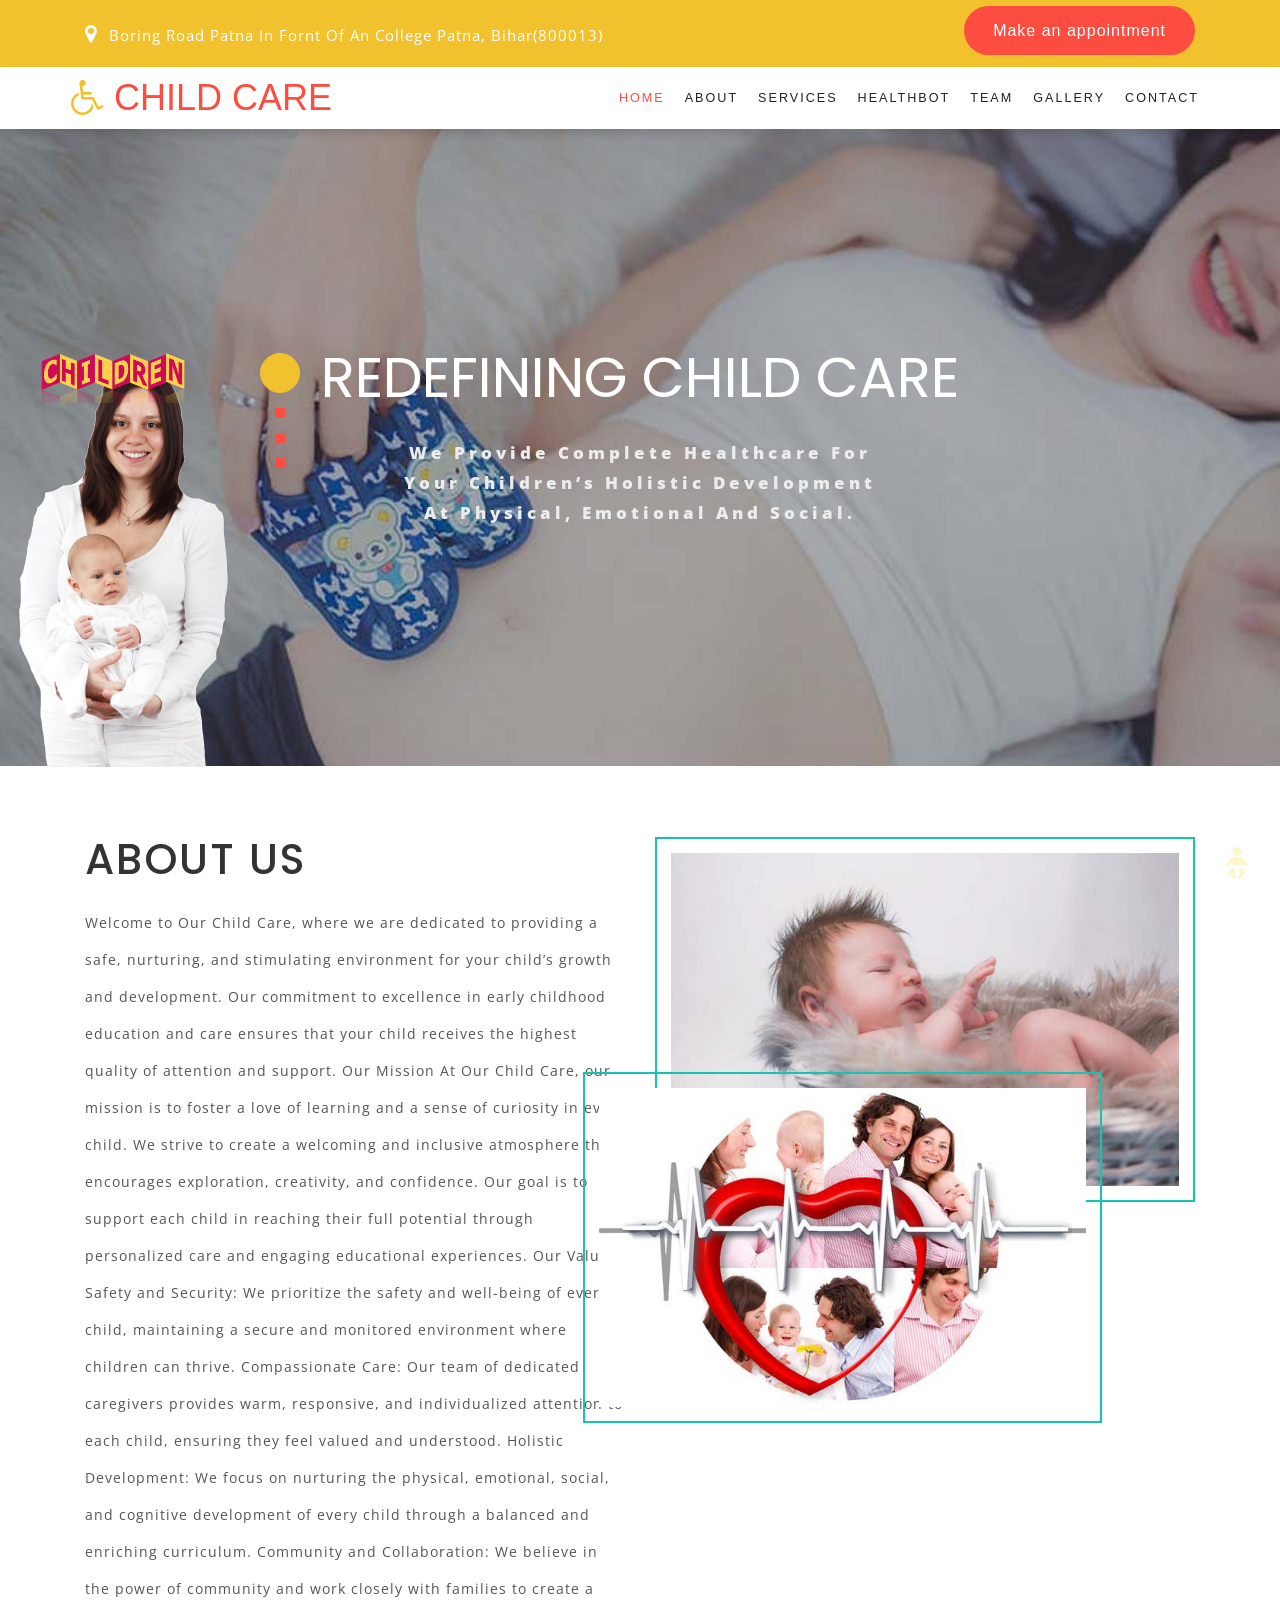
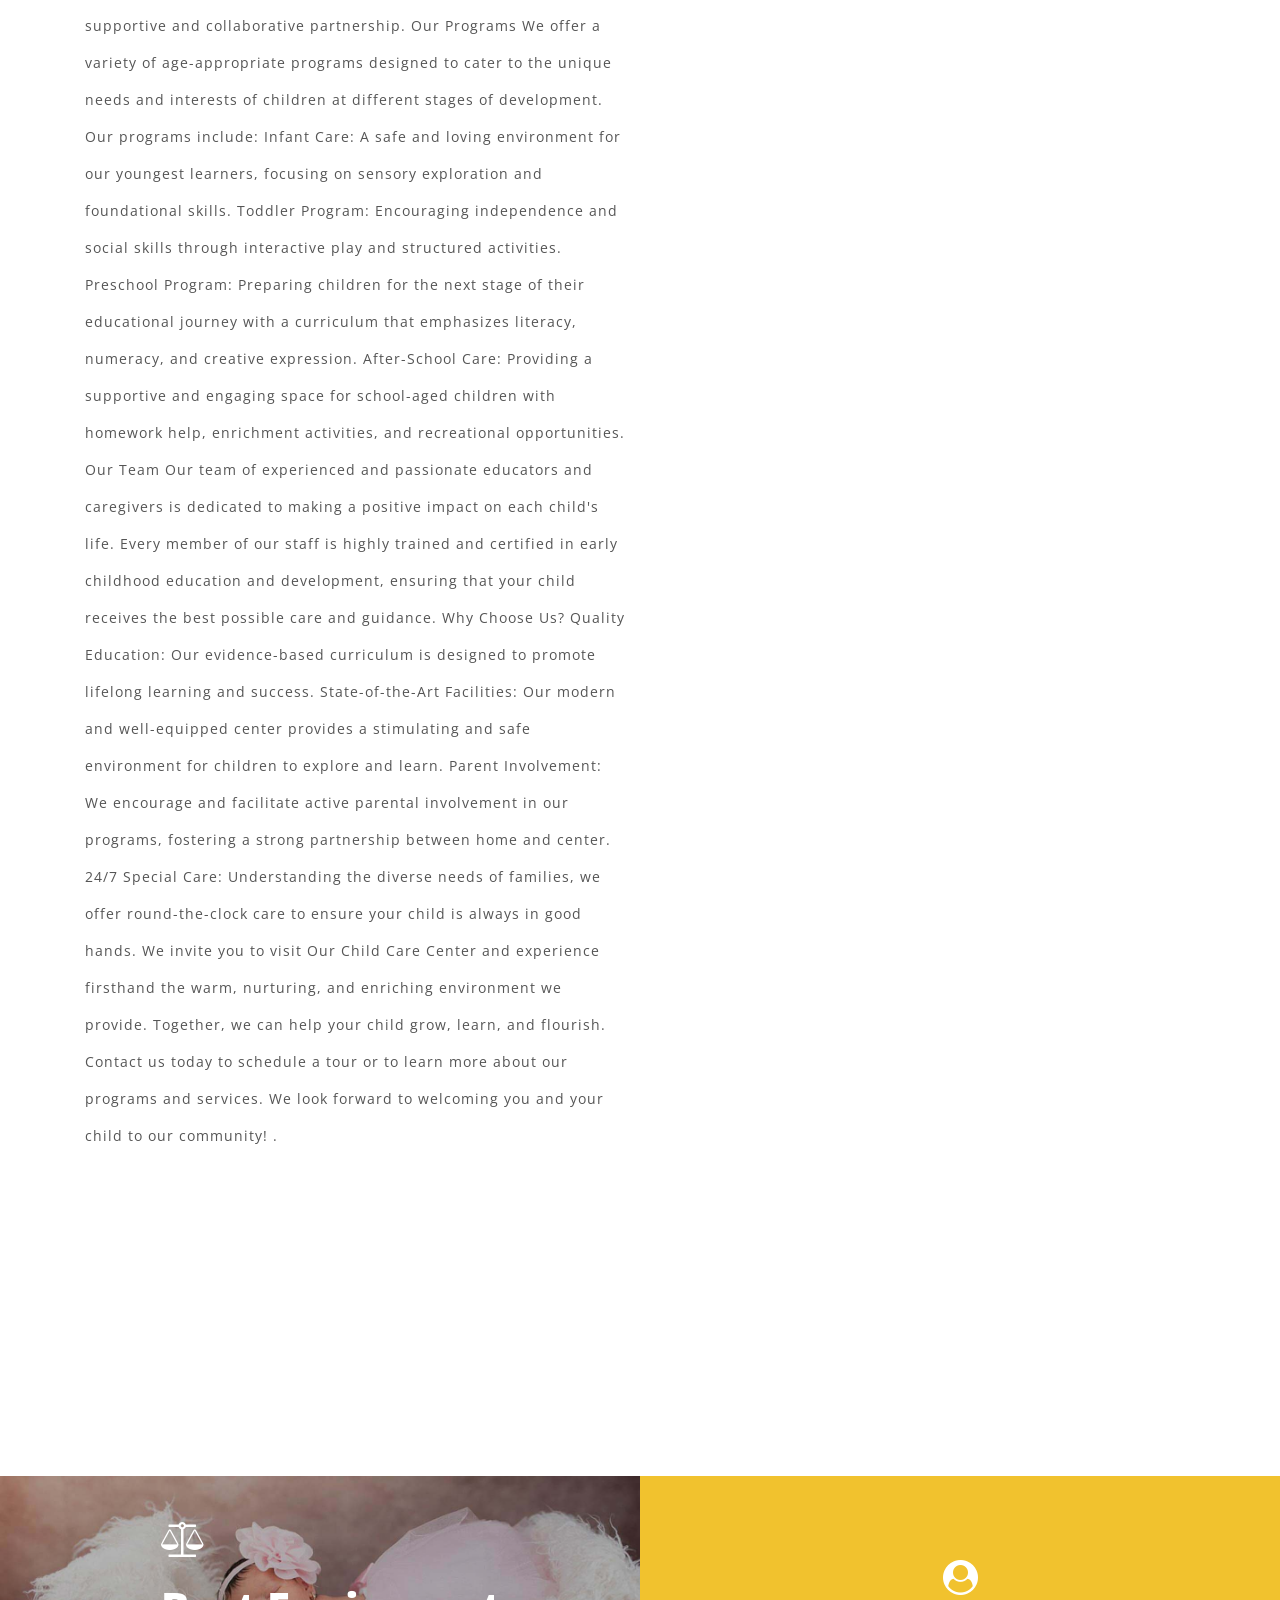
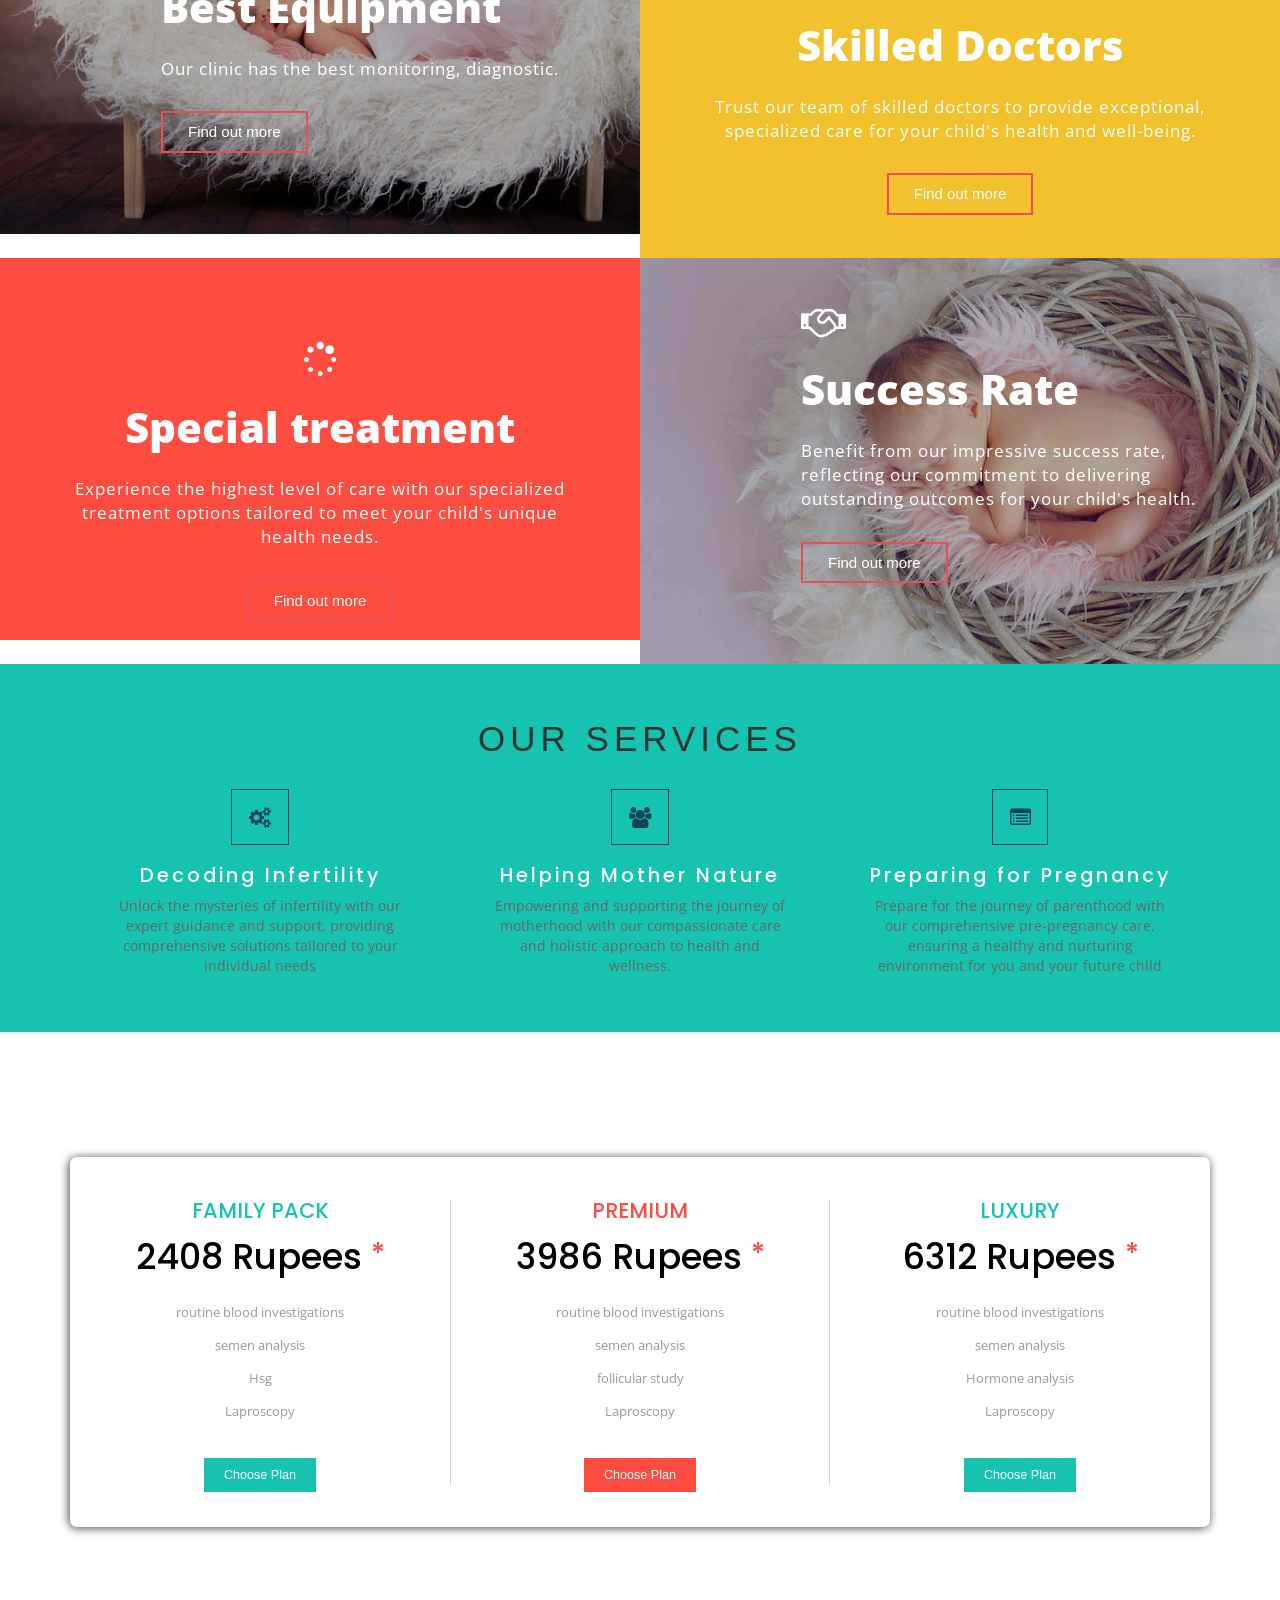
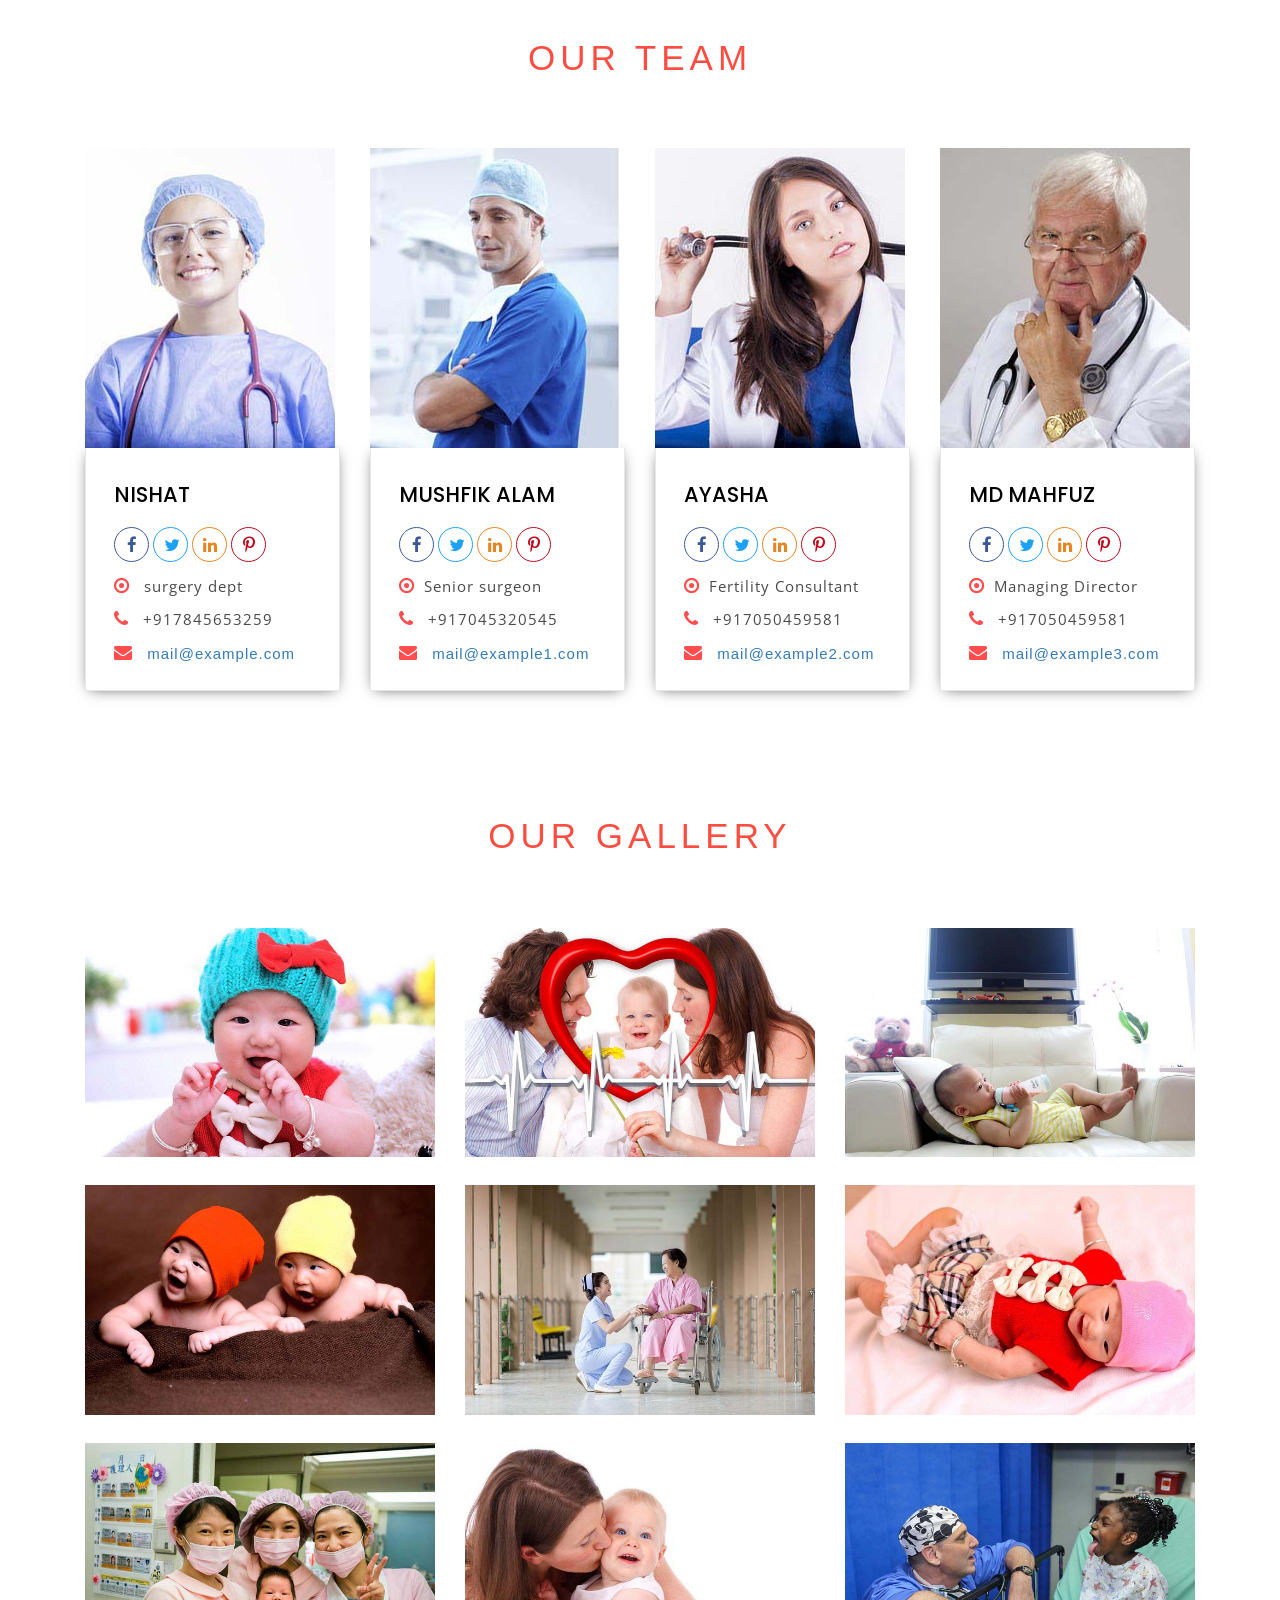
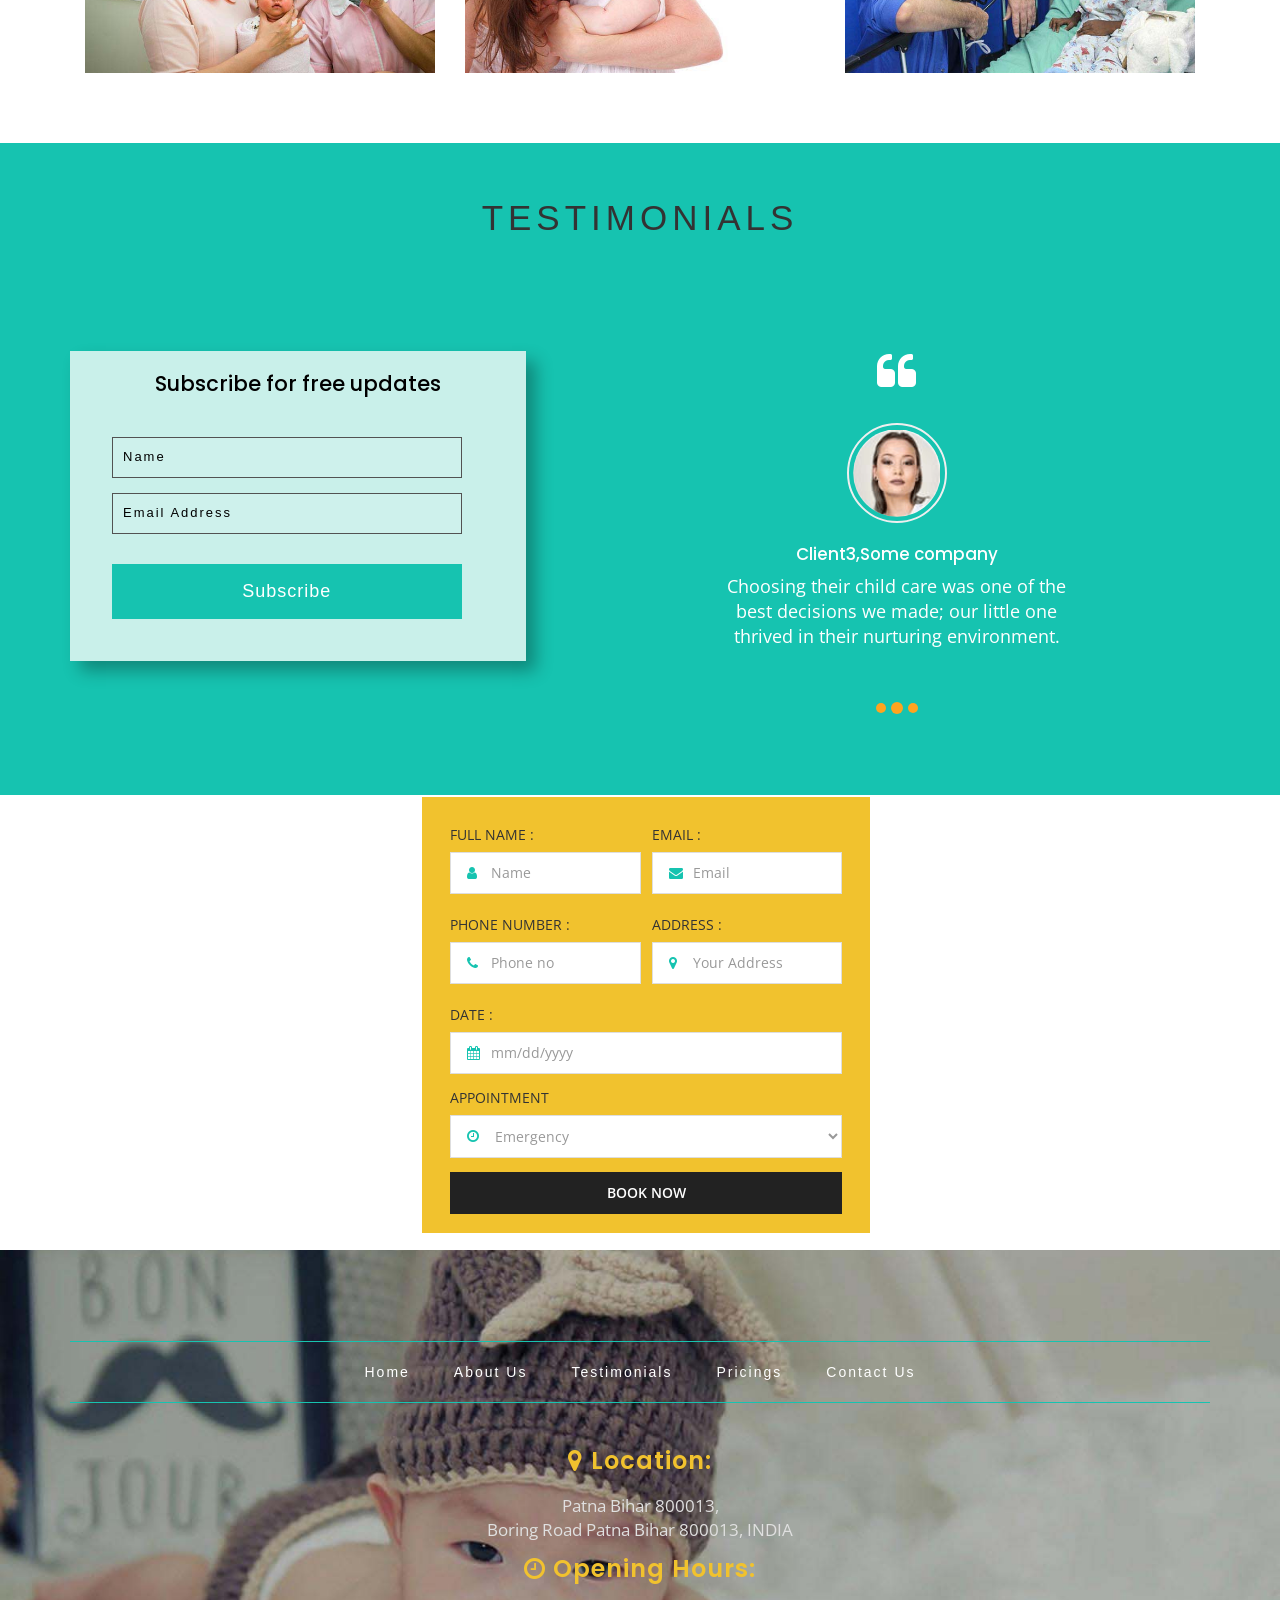
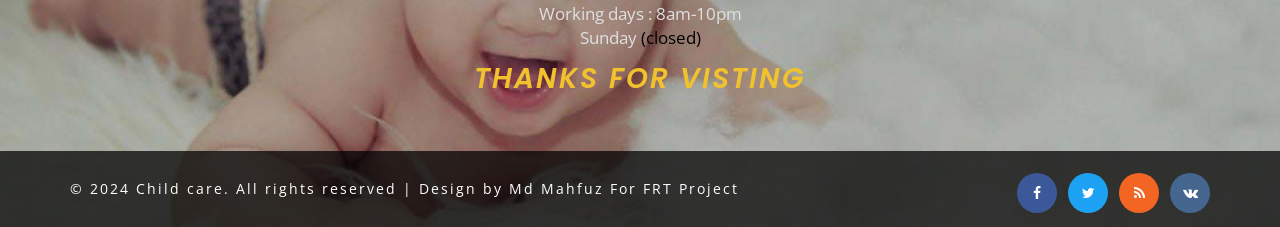
<file: index.html>
<!DOCTYPE html>
<html lang="en">
<!-- Head -->

<head>
	<title>Child Care a Medical Helping | Home :: Md Mahfuz</title>
	<meta name="viewport" content="width=device-width, initial-scale=1">
	<meta charset="utf-8">
	<meta name="keywords" content="Child Care a Responsive web template, Bootstrap Web Templates, Flat Web Templates, Android Compatible web template, 
Smartphone Compatible with, free webdesigns for Nokia, Samsung, LG, SonyEricsson, Motorola web design" />
	<!-- default-css-files -->
		<link href="css/bootstrap.css" rel='stylesheet' type='text/css' />
		<link href="css/simpleLightbox.css" rel="stylesheet" type="text/css" />

		<link href="css/style.css" rel='stylesheet' type='text/css' />
		<!-- style.css-file -->
	<!-- //style.css-file -->
	<link href="css/font-awesome.css" rel="stylesheet" type="text/css" media="all">
	<!-- default-css-files -->
	<!-- Online fonts -->
	<link href="//fonts.googleapis.com/css?family=Poppins:100,100i,200,200i,300,300i,400,400i,500,500i,600,600i,700,700i,800,800i,900,900i" rel="stylesheet">
	<link href="//fonts.googleapis.com/css?family=Open+Sans:300,300i,400,400i,600,600i,700,700i,800,800i" rel="stylesheet">
	<!-- //Online fonts -->

</head>
<!-- Head -->

<body>
	<!--header-section-starts-here-->
	<header>
		<div class="top-header" id="home">
			<div class="container">
				<div class="col-md-8 col-sm-8 col-xs-8 top-left">
					<p><i class="fa fa-map-marker" aria-hidden="true"></i> Boring Road Patna In Fornt Of An College Patna, Bihar(800013)</p>
				</div>
				<div class="col-md-4 col-sm-4 col-xs-4 top-right">
					<a href="#contact" class="scroll"><span></span> Make an appointment</a>
				</div>
				<div class="clearfix"></div>
			</div>
		</div>
	</header>
	<!--//header-section-end-here-->
	
	<!--banner-section-starts-here-->
	<section class="banner jarallax" id="home">
		<div class="navigation">
			<div class="container">
				<nav class="navbar navbar-default">
					<div class="navbar-header navbar-left">
						<button type="button" class="navbar-toggle collapsed" data-toggle="collapse" data-target="#bs-example-navbar-collapse-1">
						<span class="sr-only">Toggle navigation</span>
						<span class="icon-bar"></span>
						<span class="icon-bar"></span>
						<span class="icon-bar"></span>
					</button>
					</div>
					<div class="logo">
						<h1><a class="navber-brand" href="index.html"><i class="fa fa-wheelchair" aria-hidden="true"></i> Child care</a></h1>
					</div>
					<div class="collapse navbar-collapse navbar-right navigation-right" id="bs-example-navbar-collapse-1">
						<nav class="link-effect-3 w3ls-navma" id="link-effect-3">
							<ul class="nav1 navbar-nav nav nav-wil">
								<li class="active"><a data-hover="Home" href="index.html">Home</a></li>
								<li><a data-hover="about" href="#about" class="scroll">About</a></li>
								<li><a data-hover="Services" href="#services" class="scroll">Services</a></li>
								<li class="nav-item">
									<a class="nav-link" href="healthbot.html">Healthbot</a>
								</li>
								<li><a data-hover="Team" href="#team" class="scroll">Team</a></li>
								<li><a data-hover="Gallery" href="#gallery" class="scroll">Gallery</a></li>
								<li><a data-hover="Contact" href="#contact" class="scroll">Contact</a></li>
							</ul>
						</nav>
					</div>
				</nav>
			</div>
			<div class="clearfix"></div>
		</div>
		<div class="w3ls_banner_info">
			<div class="container">
				<div class="w3l-banner-grids">
					<div class="slider">
						<div class="callbacks_container">
							<ul class="rslides" id="slider4">
								<li>
									<div class="w3ls-text">
										<h3>Redefining Child Care</h3>
										<p>We provide complete healthcare for your children’s holistic development at physical, emotional and social.</p>
									</div>
								</li>
								<li>
									<div class="w3ls-text">
										<h3>Good hospitality</h3>
										<p>Experience exceptional care and comfort at our hospital, where your health and well-being are our top priority.</p>
									</div>
								</li>
								<li>
									<div class="w3ls-text">
										<h3>healthy Environment<healthy/h3>
										<p>We Providing a nurturing and safe environment for your child's health and growth, where expert care meets compassionate support.</p>
									</div>
								</li>
								<li>
									<div class="w3ls-text">
										<h3>24/7 special care</h3>
										<p>Receive round-the-clock specialized care from our dedicated medical team, ensuring your well-being at all times.</p>
									</div>
								</li>
							</ul>
						</div>

					</div>
					<div class="clearfix"> </div>
				</div>
			</div>
		</div>
		<div class="w3-ban-pos">
			<img src="images/pos11.png" alt="images">
		</div>
		<div class="w3-ban-pos12">
			<img src="images/pos1.png" alt="images">
		</div>
	</section>
	<!-- Default-JavaScript-File -->
	<!--/about -->
			<div class="about" id="about">
					<div class="container">
				       <!---728x90--->
								 <div class="wthree-about"> 
									
									 <div class="col-md-6 ab-w3l-text">
									   <h2>ABOUT US</h2>
									   <p>Welcome to Our Child Care, where we are dedicated to providing a safe, nurturing, and stimulating environment for your child’s growth and development. Our commitment to excellence in early childhood education and care ensures that your child receives the highest quality of attention and support.

										Our Mission
										At Our Child Care, our mission is to foster a love of learning and a sense of curiosity in every child. We strive to create a welcoming and inclusive atmosphere that encourages exploration, creativity, and confidence. Our goal is to support each child in reaching their full potential through personalized care and engaging educational experiences.
										
										Our Values
										Safety and Security: We prioritize the safety and well-being of every child, maintaining a secure and monitored environment where children can thrive.
										Compassionate Care: Our team of dedicated caregivers provides warm, responsive, and individualized attention to each child, ensuring they feel valued and understood.
										Holistic Development: We focus on nurturing the physical, emotional, social, and cognitive development of every child through a balanced and enriching curriculum.
										Community and Collaboration: We believe in the power of community and work closely with families to create a supportive and collaborative partnership.
										Our Programs
										We offer a variety of age-appropriate programs designed to cater to the unique needs and interests of children at different stages of development. Our programs include:
										
										Infant Care: A safe and loving environment for our youngest learners, focusing on sensory exploration and foundational skills.
										Toddler Program: Encouraging independence and social skills through interactive play and structured activities.
										Preschool Program: Preparing children for the next stage of their educational journey with a curriculum that emphasizes literacy, numeracy, and creative expression.
										After-School Care: Providing a supportive and engaging space for school-aged children with homework help, enrichment activities, and recreational opportunities.
										Our Team
										Our team of experienced and passionate educators and caregivers is dedicated to making a positive impact on each child's life. Every member of our staff is highly trained and certified in early childhood education and development, ensuring that your child receives the best possible care and guidance.
										
										Why Choose Us?
										Quality Education: Our evidence-based curriculum is designed to promote lifelong learning and success.
										State-of-the-Art Facilities: Our modern and well-equipped center provides a stimulating and safe environment for children to explore and learn.
										Parent Involvement: We encourage and facilitate active parental involvement in our programs, fostering a strong partnership between home and center.
										24/7 Special Care: Understanding the diverse needs of families, we offer round-the-clock care to ensure your child is always in good hands.
										We invite you to visit Our Child Care Center and experience firsthand the warm, nurturing, and enriching environment we provide. Together, we can help your child grow, learn, and flourish.
										
										Contact us today to schedule a tour or to learn more about our programs and services. We look forward to welcoming you and your child to our community!
										
										
										
										
										
										.</p>
									</div>
									<div class="col-md-6 about-w3l-agileifo-grid">
				                          <img src="images/about1.jpg" alt=" " class="img-responsive">
										  <div class="img-ab"> <img src="images/about2.jpg" alt=" " class="img-responsive"></div>
				                    </div>
									<div class="clearfix"> </div>
								   
				          </div>
						   </div>
						   <!---728x90--->
				        </div>
	<div class="about-main-w3-agile">
	<div class="col-md-6 about-left-agileits-w3layouts">
		<i class="fa fa-balance-scale" aria-hidden="true"></i>
		<p class="bold">Best Equipment</p>
		<p class="para-w3layouts">Our clinic has the best monitoring, diagnostic.</p>
		<a  href="#myModal" class="find-about" data-toggle="modal">Find out more</a>
	</div>
	<div class="col-md-6 about-right-agileinfo">
	<i class="fa fa-user-circle" aria-hidden="true"></i>
		<p class="bold2">Skilled Doctors</p>
		<p class="para-w3layouts">Trust our team of skilled doctors to provide exceptional, specialized care for your child's health and well-being. </p>
		<a  href="#myModal" class="find-about" data-toggle="modal">Find out more</a>
	</div>
	<div class="clearfix"></div>
	
	<div class="col-md-6 about-right-agileinfo about-right-agileinfo1 ">
	<i class="fa fa-spinner" aria-hidden="true"></i>
		<p class="bold2">Special treatment</p>
		<p class="para-w3layouts">Experience the highest level of care with our specialized treatment options tailored to meet your child's unique health needs.</p>
		<a  href="#myModal" class="find-about find-about1" data-toggle="modal">Find out more</a>
	</div>
	<div class="col-md-6 about-left-agileits-w3layouts about-left-agileits-w3layouts1">
	<i class="fa fa-handshake-o" aria-hidden="true"></i>
		<p class="bold">Success Rate</p>
		<p class="para-w3layouts">Benefit from our impressive success rate, reflecting our commitment to delivering outstanding outcomes for your child's health.</p>
		<a href="#myModal" class="find-about" data-toggle="modal">Find out more</a>
	</div>
	<div class="clearfix"></div>
	</div>

			<!--//about -->

	<!-- services -->
	<div class="services" id="services">
		<div class="container">
		<div class="w3-heading-all w3-head2-all">
				<h3>Our Services</h3>
			</div>
			<div class="services-w3lsrow">
				<div class="col-md-4 services-grids">  
					<i class="fa fa-gears icon" aria-hidden="true"></i> 
					<h4>Decoding Infertility</h4>
					<p>Unlock the mysteries of infertility with our expert guidance and support, providing comprehensive solutions tailored to your individual needs</p>
				</div>
				<div class="col-md-4 services-grids">
					<div class="w3agile-servs-img">
						<i class="fa fa-group icon" aria-hidden="true"></i> 
						<h4>Helping Mother Nature </h4>
						<p>Empowering and supporting the journey of motherhood with our compassionate care and holistic approach to health and wellness.</p>
					</div>
				</div>
				<div class="col-md-4 services-grids">
					<div class="w3agile-servs-img">
						<i class="fa fa-list-alt icon" aria-hidden="true"></i>
						<h4>Preparing for Pregnancy</h4>
						<p>Prepare for the journey of parenthood with our comprehensive pre-pregnancy care, ensuring a healthy and nurturing environment for you and your future child</p>
					</div>
				</div> 
				<div class="clearfix"> </div>
			</div>	 
		</div>
	</div>	
	<!-- //services -->	

		<!-- pricing -->
	<div class="pricing-agile" id="pricing-agile">
		<div class="container">
			<div class="w3-heading-all w3-services-head">
				<h3>Our Pricings</h3>
			</div>

			<div class="pricing-agile-grids">
				<div class="col-xs-4 grid-info">
					<h3>FAMILY PACK</h3>
					<h4>2408 Rupees
						<sup>*</sup>
					</h4>
					<div class="pricing-agile-text">
						<p>routine blood investigations</p>
						<p>semen analysis</p>
						<p>Hsg</p>
						<p>Laproscopy</p>
					</div>
					<a href="#regi" class="scroll">Choose Plan</a>
				</div>
				<div class="col-xs-4 grid-info grid-two">
					<h3>PREMIUM</h3>
					<h4>3986 Rupees
						<sup>*</sup>
					</h4>
					<div class="pricing-agile-text">
						<p>routine blood investigations</p>
						<p>semen analysis</p>
						<p>follicular study</p>
						<p>Laproscopy</p>
					</div>
					<a href="#regi" class="scroll">Choose Plan</a>
				</div>
				<div class="col-xs-4 grid-info grid-three">
					<h3>LUXURY</h3>
					<h4>6312 Rupees
						<sup>*</sup>
					</h4>
					<div class="pricing-agile-text">
						<p>routine blood investigations</p>
						<p>semen analysis</p>
						<p>Hormone analysis</p>
						<p>Laproscopy</p>
					</div>
					<a href="#regi" class="scroll">Choose Plan</a>
				</div>
				<div class="clearfix"> </div>
			</div>
		</div>
	</div>
	<!-- //pricing table -->
	<!-- team -->
<!---728x90--->
<div class="team" id="team">
	<div class="container">
		<div class="w3-heading-all">
				<h3>Our Team</h3>
			</div>
		<div class="teamgrids">
			<div class="col-md-3 teamgrid1">
				<img src="images/t1.jpg" alt="" />
				<div class="teaminfo">
					<h3>Nishat</h3>
					<div class="team-social">
						<a href="#"><i class="fa fa-facebook"></i></a>
						<a href="#"><i class="fa fa-twitter"></i></a>
						<a href="#"><i class="fa fa-linkedin"></i></a>
						<a href="#"><i class="fa fa-pinterest-p"></i></a>
					</div>
					<p><i class="fa fa-dot-circle-o" aria-hidden="true"></i> surgery dept</p>
					<p><i class="fa fa-phone" aria-hidden="true"></i> +917845653259</p>
					<p><i class="fa fa-envelope" aria-hidden="true"></i><a href="mailto:info@example.com"> mail@example.com</a></p>
				</div>
			</div>
			<div class="col-md-3 teamgrid1">
				<img src="images/t2.jpg" alt="" />
				<div class="teaminfo">
					<h3> Mushfik Alam </h3>
					<div class="team-social">
						<a href="#"><i class="fa fa-facebook"></i></a>
						<a href="#"><i class="fa fa-twitter"></i></a>
						<a href="#"><i class="fa fa-linkedin"></i></a>
						<a href="#"><i class="fa fa-pinterest-p"></i></a>
					</div>
					<p><i class="fa fa-dot-circle-o" aria-hidden="true"></i>Senior surgeon</p>
					<p><i class="fa fa-phone" aria-hidden="true"></i> +917045320545</p>
					<p><i class="fa fa-envelope" aria-hidden="true"></i><a href="mailto:info@example.com"> mail@example1.com</a></p>
				</div>
			</div>
			<div class="col-md-3 teamgrid1">
				<img src="images/t3.jpg" alt="" />
				<div class="teaminfo">
					<h3> Ayasha </h3>
					<div class="team-social">
						<a href="#"><i class="fa fa-facebook"></i></a>
						<a href="#"><i class="fa fa-twitter"></i></a>
						<a href="#"><i class="fa fa-linkedin"></i></a>
						<a href="#"><i class="fa fa-pinterest-p"></i></a>
					</div>
					<p><i class="fa fa-dot-circle-o" aria-hidden="true"></i>Fertility Consultant</p>
					<p><i class="fa fa-phone" aria-hidden="true"></i> +917050459581</p>
					<p><i class="fa fa-envelope" aria-hidden="true"></i><a href="mailto:info@example.com"> mail@example2.com</a></p>
				</div>
			</div>
			<div class="col-md-3 teamgrid1">
				<img src="images/t4.jpg" alt="" />
				<div class="teaminfo">
					<h3> Md Mahfuz </h3>
					<div class="team-social">
						<a href="#"><i class="fa fa-facebook"></i></a>
						<a href="#"><i class="fa fa-twitter"></i></a>
						<a href="#"><i class="fa fa-linkedin"></i></a>
						<a href="#"><i class="fa fa-pinterest-p"></i></a>
					</div>
					<p><i class="fa fa-dot-circle-o" aria-hidden="true"></i>Managing Director</p>
					<p><i class="fa fa-phone" aria-hidden="true"></i> +917050459581</p>
					<p><i class="fa fa-envelope" aria-hidden="true"></i><a href="mailto:info@example.com"> mail@example3.com</a></p>
				</div>
			</div>
			<div class="clearfix"></div>
		</div>
	</div>
</div>
<!-- //team -->

	<!-- gallery -->
<!---728x90--->
	<div class="banner-bottom gallery" id="gallery">
		<div class="container">
		
		<div class="wthree-heading">
		<div class="w3-heading-all">
				<h3>Our Gallery</h3>
			</div>
		</div>
		<!---728x90--->
			<div class="w3ls_gallery_grids">
				<div class="col-md-4 w3_agile_gallery_grid">
					<div class="agile_gallery_grid">
						<a title="Donec sapien massa, placerat ac sodales ac, feugiat quis est." href="images/g1.jpg">
							<div class="agile_gallery_grid1">
								<img src="images/g1.jpg" alt=" " class="img-responsive" />
								<div class="w3layouts_gallery_grid1_pos">
									<h3>Baby care</h3>
									
								</div>
							</div>
						</a>
					</div>
					<div class="agile_gallery_grid">
						<a title="Donec sapien massa, placerat ac sodales ac, feugiat quis est." href="images/g2.jpg">
							<div class="agile_gallery_grid1">
								<img src="images/g2.jpg" alt=" " class="img-responsive" />
								<div class="w3layouts_gallery_grid1_pos">
									<h3>Baby care</h3>
									
								</div>
							</div>
						</a>
					</div>
					<div class="agile_gallery_grid">
						<a title="Donec sapien massa, placerat ac sodales ac, feugiat quis est." href="images/g3.jpg">
							<div class="agile_gallery_grid1">
								<img src="images/g3.jpg" alt=" " class="img-responsive" />
								<div class="w3layouts_gallery_grid1_pos">
									<h3>Baby care</h3>
									
								</div>
							</div>
						</a>
					</div>
				</div>
				<div class="col-md-4 w3_agile_gallery_grid">
					<div class="agile_gallery_grid">
						<a title="Donec sapien massa, placerat ac sodales ac, feugiat quis est." href="images/g4.jpg">
							<div class="agile_gallery_grid1">
								<img src="images/g4.jpg" alt=" " class="img-responsive" />
								<div class="w3layouts_gallery_grid1_pos">
									<h3>Baby care</h3>
									
								</div>
							</div>
						</a>
					</div>
					<div class="agile_gallery_grid">
						<a title="Donec sapien massa, placerat ac sodales ac, feugiat quis est." href="images/g5.jpg">
							<div class="agile_gallery_grid1">
								<img src="images/g5.jpg" alt=" " class="img-responsive" />
								<div class="w3layouts_gallery_grid1_pos">
									<h3>Baby care</h3>
								
								</div>
							</div>
						</a>
					</div>
					<div class="agile_gallery_grid">
						<a title="Donec sapien massa, placerat ac sodales ac, feugiat quis est." href="images/g6.jpg">
							<div class="agile_gallery_grid1">
								<img src="images/g6.jpg" alt=" " class="img-responsive" />
								<div class="w3layouts_gallery_grid1_pos">
									<h3>Baby care</h3>
									
								</div>
							</div>
						</a>
					</div>
				</div>
				<div class="col-md-4 w3_agile_gallery_grid">
					<div class="agile_gallery_grid">
						<a title="Donec sapien massa, placerat ac sodales ac, feugiat quis est." href="images/g7.jpg">
							<div class="agile_gallery_grid1">
								<img src="images/g7.jpg" alt=" " class="img-responsive" />
								<div class="w3layouts_gallery_grid1_pos">
									<h3>Baby care</h3>
									
								</div>
							</div>
						</a>
					</div>
					<div class="agile_gallery_grid">
						<a title="Donec sapien massa, placerat ac sodales ac, feugiat quis est." href="images/g8.jpg">
							<div class="agile_gallery_grid1">
								<img src="images/g8.jpg" alt=" " class="img-responsive" />
								<div class="w3layouts_gallery_grid1_pos">
									<h3>Baby care</h3>
									
								</div>
							</div>
						</a>
					</div>
					<div class="agile_gallery_grid">
						<a title="Donec sapien massa, placerat ac sodales ac, feugiat quis est." href="images/g9.jpg">
							<div class="agile_gallery_grid1">
								<img src="images/g9.jpg" alt=" " class="img-responsive" />
								<div class="w3layouts_gallery_grid1_pos">
									<h3>Baby care</h3>
								
								</div>
							</div>
						</a>
					</div>
				</div>
				<div class="clearfix"></div>
			</div>
		</div>
	</div>
	<!---728x90--->
<!-- //gallery -->
<!-- /testimonials -->
	<div class="testimonials_test" id="testimonials">
	<div class="w3-heading-all w3-head2-all">
				<h3>Testimonials</h3>
			</div>
		<div class="container">
		<!-- form -->	
	        <div class="col_md_6 login-w3l">	
			<div class="top-img-agileits-w3layouts">
				<h2 class="sub-head-w3-agileits">Subscribe for <span>free updates</span></h2>
			</div>		
			<div class="login-form">	
				<form action="#" method="post">
					<input type="text" name="Name" placeholder="Name" required="" />
					<input type="email" name="Email" placeholder="Email Address" required="" />
					<input type="submit" value="Subscribe">
				</form>	
			</div>
		 </div>
		<div class="col_md_6 testimonials">
			<section id="carousel">
					<div class="testimonials_inner">
						<div class="col-md-8 col-md-offset-2">
							<div class="quote"><i class="fa fa-quote-left fa-4x"></i></div>
							<div class="carousel slide" id="fade-quote-carousel" data-ride="carousel" data-interval="3000">
								<!-- Carousel indicators -->
								<ol class="carousel-indicators">
									<li data-target="#fade-quote-carousel" data-slide-to="0"></li>
									<li data-target="#fade-quote-carousel" data-slide-to="1" class="active"></li>
									<li data-target="#fade-quote-carousel" data-slide-to="2" ></li>
								</ol>
								<!-- Carousel items -->
								<div class="carousel-inner">
									<div class="item">
										<div class="profile-circle"><img src="images/c2.png" alt=" "></div>
										<h4>Client1,Some company</h4>
										<blockquote>
											<p class="test">Our child blossomed under their care, with each day filled with joy, learning, and nurturing support.</p>
										</blockquote>
									</div>
									<div class="item">
										<div class="profile-circle"><img src="images/c2.png" alt=" "></div>
										<h4>Client3,Some company</h4>
										<blockquote>
											<p class="test">As a parent entrusting my child to their care, I have been consistently impressed by their dedication, expertise, and genuine compassion for each child's well-being.</p>
										</blockquote>
									</div>
									<div class="active item">
										<div class="profile-circle"><img src="images/c2.png" alt=" "></div>
										<h4>Client3,Some company</h4>
										<blockquote>
											<p class="test">Choosing their child care was one of the best decisions we made; our little one thrived in their nurturing environment.</p>
										</blockquote>
									</div>

								</div>
							</div>
						</div>
				</div>
			</section>
		</div>
		<div class="clearfix"> </div>
	</div>
	 </div>
	
	<!-- //testimonials -->
	<div class="map" id="contact">
		<iframe src="https://www.google.com/maps/embed?pb=!1m18!1m12!1m3!1d3597.590812555549!2d85.10737410918269!3d25.618509914416357!2m3!1f0!2f0!3f0!3m2!1i1024!2i768!4f13.1!3m3!1m2!1s0x39ed597c8c7457df%3A0x6c2a57cadca136ab!2sA%20N%20College%20Patna!5e0!3m2!1sen!2sin!4v1716694664447!5m2!1sen!2sin" width="600" height="450" style="border:0;" allowfullscreen="" loading="lazy" referrerpolicy="no-referrer-when-downgrade"></iframe>
			<div class="book-form" id="contact">
							<form action="#" method="post">
								<div class="phone_email">
									<label>Full Name : </label>
									<div class="form-text">
										<span class="fa fa-user" aria-hidden="true"></span>
										<input type="text" name="Name" placeholder="Name" required="">
									</div> 
								</div>
								<div class="phone_email phone_email1">
									<label>Email : </label>
									<div class="form-text">
										<span class="fa fa-envelope" aria-hidden="true"></span>
										<input type="email" name="email" placeholder="Email" required="">
									</div>
								</div>
								<div class="phone_email">
									<label>Phone Number : </label>
									<div class="form-text">
										<span class="fa fa-phone" aria-hidden="true"></span>
										<input type="text" name="Phone no" placeholder="Phone no" required="">
									</div> 
								</div> 
								<div class="phone_email phone_email1">
									<label>Address : </label>
									<div class="form-text">
										<span class="fa fa-map-marker" aria-hidden="true"></span>
										<input type="text" name="address" placeholder="Your Address" required="">
									</div> 
								</div> 
								<div class="clearfix"></div>
								<div class="agileits_reservation_grid">
									<div class="span1_of_1">
										<label>Date : </label> 
										<div class="book_date"> 
											<span class="fa fa-calendar" aria-hidden="true"></span>
											<input class="date" id="datepicker" type="text" name="date" placeholder="mm/dd/yyyy" required="">
										</div>					
									</div>
									<div class="span1_of_1">
										<!-- start_section_room -->
										<label>appointment </label>
										<div class="section_room">
											<span class="fa fa-clock-o" aria-hidden="true"></span>
											<select id="country" onchange="change_country(this.value)" class="frm-field required">
												<option value="null">Emergency</option>
												<option value="null">Normal</option>         
												<option value="AX">New patient</option>
											</select>
										</div>	
									</div>
									<div class="clearfix"></div>
								</div> 
								<input type="submit" value="Book Now" />
							</form>
						</div>

			</div>
 
	<!-- footer -->
	<div class="mkl_footer">
		<div class="sub-footer">
			<div class="container">
			<div class="botttom-nav-allah">
					<ul>
						<li>
							<a href="#home" class="scroll">Home</a>
						</li>
						<li>
							<a href="#about" class="scroll">About Us</a>
						</li>
						<li>
							<a href="#testimonials" class="scroll">Testimonials</a>
						</li>
						<li>
							<a href="#pricing-agile" class="scroll">Pricings</a>
						</li>
						<li>
							<a href="#contact" class="scroll">Contact Us</a>
						</li>
					</ul>
				</div>
				<div class="mkls_footer_grid">
					<div class="mkls_footer_grid_left">
						<h4> <i class="fa fa-map-marker" aria-hidden="true"></i>Location:</h4>
						<p>Patna Bihar 800013,
							<br> Boring Road Patna Bihar 800013, INDIA</p>
					</div>
					<div class="mkls_footer_grid_left">
						<h4> <i class="fa fa-clock-o" aria-hidden="true"></i>Opening Hours:</h4>
						<p>Working days : 8am-10pm</p>
						<p>Sunday
							<span>(closed)</span>
						</p>
					</div>
					<div class="clearfix"> </div>
				</div>
				
				<!-- footer-button-info -->
				<div class="footer-middle-thanks">
					<h2>Thanks For visting</h2>
				</div>
				<!-- footer-button-info -->
			</div>
		</div>
		<div class="footer-copy-right">
			<div class="container">
				<div class="allah-copy">
					<p>© 2024 Child care. All rights reserved | Design by Md Mahfuz For FRT Project
					</p>
				</div>
				<div class="footercopy-social">
					<ul>
						<li>
							<a href="#">
								<span class="fa fa-facebook"></span>
							</a>
						</li>
						<li>
							<a href="#">
								<span class="fa fa-twitter"></span>
							</a>
						</li>
						<li>
							<a href="#">
								<span class="fa fa-rss"></span>
							</a>
						</li>
						<li>
							<a href="#">
								<span class="fa fa-vk"></span>
							</a>
						</li>
					</ul>
				</div>
				<div class="clearfix"></div>
			</div>
		</div>
	</div>
	<!--/footer -->

<!-- modal --><!-- for pop up -->
<div class="modal about-modal fade" id="myModal" tabindex="-1" role="dialog">
	<div class="modal-dialog" role="document">
		<div class="modal-content">
			<div class="modal-header"> 
				<button type="button" class="close" data-dismiss="modal" aria-label="Close"><span class="span2" aria-hidden="true">&times;</span></button>						
				<h4 class="modal-title"> Child care </h4>
			</div> 
		<div class="modal-body">
			<div class="agileits-w3layouts-info">
				<img src="images/pop.jpg" alt="" />
				<p>A comprehensive child care website offers a wealth of resources and information tailored to parents' needs, including detailed program descriptions, staff credentials, safety protocols, testimonials, and convenient scheduling options, ensuring peace of mind and confidence in the care and development of their children.</p>
			</div>
		</div>
		</div>
	</div>
</div>
<!-- //modal --><!-- //for pop up -->




	<script type="text/javascript" src="js/jquery-2.1.4.min.js"></script>
	<!-- password-script -->
	<script type="text/javascript">
		window.onload = function () {
			document.getElementById("password1").onchange = validatePassword;
			document.getElementById("password2").onchange = validatePassword;
		}

		function validatePassword() {
			var pass2 = document.getElementById("password2").value;
			var pass1 = document.getElementById("password1").value;
			if (pass1 != pass2)
				document.getElementById("password2").setCustomValidity("Passwords Don't Match");
			else
				document.getElementById("password2").setCustomValidity('');
			//empty string means no validation error
		}
	</script>
	<!-- //password-script -->


	<script src="js/responsiveslides.min.js"></script>
	<script>
		// You can also use "$(window).load(function() {"
		$(function () {
			// Slideshow 4
			$("#slider4").responsiveSlides({
				auto: true,
				pager: true,
				nav: false,
				speed: 500,
				namespace: "callbacks",
				before: function () {
					$('.events').append("<li>before event fired.</li>");
				},
				after: function () {
					$('.events').append("<li>after event fired.</li>");
				}
			});

		});
	</script>
	<!--banner Slider starts Here-->
<!-- /gallery js -->
	<script src="js/simpleLightbox.js"></script>
	<script>
		$('.w3_agile_gallery_grid a').simpleLightbox();
	</script>
<!-- //gallery js -->
<!-- Calendar -->
						<link rel="stylesheet" href="css/jquery-ui.css" />
						<script src="js/jquery-ui.js"></script>
						<script>
								$(function() {
									$( "#datepicker" ).datepicker();
								});
						</script>
						<!-- //Calendar -->  

	<!-- start-smoth-scrolling-nav -->
	<script type="text/javascript" src="js/move-top.js"></script>
	<script type="text/javascript" src="js/easing.js"></script>
	<script type="text/javascript">
		jQuery(document).ready(function ($) {
			$(".scroll").click(function (event) {
				event.preventDefault();
				$('html,body').animate({
					scrollTop: $(this.hash).offset().top
				}, 1000);
			});
		});
	</script>
	<!-- start-smoth-scrolling -->
	<!-- Slide-To-Top JavaScript (No-Need-To-Change) -->
	<script type="text/javascript">
		$(document).ready(function () {
			var defaults = {
				containerID: 'toTop', // fading element id
				containerHoverID: 'toTopHover', // fading element hover id
				scrollSpeed: 100,
				easingType: 'linear'
			};
		});
	</script>
	<a href="#" id="toTop" style="display: block;"> <span id="toTopHover" style="opacity: 0;"> </span></a>
	<!-- //Slide-To-Top JavaScript -->
	<!-- jarallax scrolling -->
	<script src="js/jarallax.js"></script>
	<script src="js/SmoothScroll.min.js"></script>
	<script type="text/javascript">
		/* init Jarallax */
		$('.jarallax').jarallax({
			speed: 0.5,
			imgWidth: 1366,
			imgHeight: 768
		})
	</script>
	<!-- //jarallax scrolling -->
	<!-- smooth scrolling -->
	<script type="text/javascript">
		$(document).ready(function () {
			/*
				var defaults = {
				containerID: 'toTop', // fading element id
				containerHoverID: 'toTopHover', // fading element hover id
				scrollSpeed: 1200,
				easingType: 'linear' 
				};
			*/
			$().UItoTop({
				easingType: 'easeOutQuart'
			});
		});
	</script>
	<!-- //smooth scrolling -->
	<script type="text/javascript" src="js/bootstrap-3.1.1.min.js"></script>
</body>

</html>
</file>
<file: css/style.css>
/*--
	Author: W3Layouts
	Author URL: http://w3layouts.com
	License: Creative Commons Attribution 3.0 Unported
	License URL: http://creativecommons.org/licenses/by/3.0/
--*/


/*-- Reset-Code --*/

body {
	padding: 0;
	margin: 0;
	background: #FFF;
	font-family: 'Open Sans', sans-serif;
}

body a {
	transition: 0.5s all;
	-webkit-transition: 0.5s all;
	-moz-transition: 0.5s all;
	-o-transition: 0.5s all;
	-ms-transition: 0.5s all;
	text-decoration: none;
	font-family: 'Oxygen', sans-serif;
}

body a:hover {
	text-decoration: none;
}

body a:focus,
a:hover {
	text-decoration: none;
}

input[type="button"],
input[type="submit"] {
	transition: 0.5s all;
	-webkit-transition: 0.5s all;
	-moz-transition: 0.5s all;
	-o-transition: 0.5s all;
	-ms-transition: 0.5s all;
}

h1,
h2,
h3,
h4,
h5,
h6 {
	margin: 0;
	padding: 0;
font-family: 'Poppins', sans-serif;
}

p {
	margin: 0;
	font-family: 'Open Sans', sans-serif;
}

ul {
	margin: 0;
	padding: 0;
}

label {
	margin: 0;
}

a:focus,
a:hover {
	text-decoration: none;
	outline: none;
}


/*-- //Reset-Code -- */


/* -- TOP HEADER */

.top-middle li {
	display: inline-block;
}

.top .top-left,
.top .top-middle,
.top .top-right {
	padding: 0px;
}

.top-header {
	background:#F1C22E;
	padding: 21px 0;
}

.top-right {
	text-align: right;
	float: right;
}

.top-middle {
	text-align: right;
	padding: 0;
}

.top-left p {
	color: #fff;
	font-size: 15px;
	margin-top: 3px;
	letter-spacing: 1px;
}

.top-left i.fa.fa-map-marker {
	margin-right: 7px;
	color: #ffffff;
	font-size: 20px;
}

.top-right a {
	margin-left: 25px;
	color: #fff;
	background: none;
	padding: 5px 13px;
	font-size: 14px;
	line-height: 30px;
	letter-spacing: 1px;
	font-weight: 500;
    font-style: normal;
    color: #ffffff;
    background-color: #FD4D40;
    border-color: #FD4D40;
	font-size: 16px;
    padding: 16px 29px;
	transition: .3s;
    line-height: 18px;
    border-radius: 58px;
}

.top-right a:hover {
	color: #f99104;
	background: none;
}

span {
	color: #000;
}

.top-middle li {
	margin-left: 10px;
}

.top-middle .fa-facebook {
	font-size: 16px;
	text-align: center;
	line-height: 29px;
	width: 30px;
	height: 30px;
	color: #ffffff;
	border: 1px solid #527dbd;
	background: #527dbd;
	transition: 0.5s all;
	-webkit-transition: 0.5s all;
	-moz-transition: 0.5s all;
	-o-transition: 0.5s all;
	-ms-transition: 0.5s all;
}

.top-middle .fa-facebook:hover {
	background: none;
	color: #527dbd;
}

.top-middle .fa-twitter {
	font-size: 16px;
	text-align: center;
	line-height: 29px;
	width: 30px;
	height: 30px;
	color: #ffffff;
	border: 1px solid #1da1f2;
	background: #1da1f2;
	transition: 0.5s all;
	-webkit-transition: 0.5s all;
	-moz-transition: 0.5s all;
	-o-transition: 0.5s all;
	-ms-transition: 0.5s all;
}

.top-middle .fa-twitter:hover {
	background: none;
	color: #1da1f2;
}

.top-middle .fa-google-plus {
	font-size: 16px;
	text-align: center;
	line-height: 29px;
	width: 30px;
	height: 30px;
	color: #ffffff;
	border: 1px solid #dd4b39;
	background: #dd4b39;
	transition: 0.5s all;
	-webkit-transition: 0.5s all;
	-moz-transition: 0.5s all;
	-o-transition: 0.5s all;
	-ms-transition: 0.5s all;
}

.top-middle .fa-google-plus:hover {
	background: none;
	color: #dd4b39;
}

.top-middle .fa-vimeo {
	font-size: 16px;
	text-align: center;
	line-height: 29px;
	width: 30px;
	height: 30px;
	color: #ffffff;
	border: 1px solid #1ab7ea;
	background: #1ab7ea;
	transition: 0.5s all;
	-webkit-transition: 0.5s all;
	-moz-transition: 0.5s all;
	-o-transition: 0.5s all;
	-ms-transition: 0.5s all;
}

.top-middle .fa-vimeo:hover {
	background: none;
	color: #1ab7ea;
}
i.fa.fa-wheelchair {
    color: #F1C22E;
}

/* -- //TOP HEADER */

.agileits_portfolio_grid img {
	width: 100%;
}

/*-- navigation --*/

.navigation {
	padding: 3em 0;
	background: #000;
}

.navbar-default {
	background-color: transparent;
	border-color: transparent;
}

.navbar-default .navbar-nav>.active>a,
.navbar-default .navbar-nav>.active>a:hover,
.navbar-default .navbar-nav>.active>a:focus {
	color: #FD4D40;
	background-color: transparent;
}

.navbar-default .navbar-nav>li>a:hover,
.navbar-default .navbar-nav>li>a:focus {
	color: #212121;
	background-color: transparent;
}

.navbar-default .navbar-nav>li>a {
	color: #212121;
}

.navbar {
	position: relative;
	min-height: 0;
	margin-bottom: 0;
	border: 1px solid transparent;
}

.logo {
	float: left;
}

.navigation-right {
	float: right;
}

.navigation-right ul li {
	display: inline-block;
}

.navigation-right ul li a {
	color: #fff;
	font-size: 0.9em;
	text-decoration: none;
	padding: 10px 0;
	text-transform: uppercase;
	letter-spacing: 2px;
}

.navigation {
	padding: 10px 0;
	background: #fff;
	box-shadow: 0px 5px 8px rgba(0,0,0,0.12);
    background-color: #FFFFFF;
    border-color: #FD4D40;
}


/*-- nav-hover --*/

.link-effect-3 a {
	padding: 10px 0;
	margin: 0 10px;
	color: #797878;
	text-shadow: none;
	position: relative;
}

.link-effect-3 a::before {
	position: absolute;
	top: 0;
	left: 0;
	overflow: hidden;
	padding: 10px 0;
	max-width: 0;
	border: none;
	color: #f99104;
	content: attr(data-hover);
	-webkit-transition: max-width 1s;
	-moz-transition: max-width 1s;
	transition: max-width 1s;
}

.link-effect-3 a:hover::before {
	max-width: 100%;
}


/*-- //nav-hover --*/


/*-- banner --*/

.banner {
	background: url(../images/b22.jpg)no-repeat 0px 0px;
	background-size: cover;
	 position: relative;
}
.w3-ban-pos {
    position: absolute;
	    bottom: 0%;
}
.w3-ban-pos img {
    width: 25%;
}
.w3ls_banner_info {
	padding: 15em 0 17em;
	text-align: center;
}

.logo h1 a {
	font-size: 1em;
	color:#FD4D40;
	text-decoration: none;
	text-transform: uppercase;
}

.logo i.fa.fa-heartbeat {
	color: #f1073b;
}

.w3ls_banner_info p {
	color: #fff;
	line-height: 1.8em;
	margin-bottom: 5em;
}

.top-right a:hover {
    color: #ffffff;
    background-color: #333;
    border-color: #333;
}
/*--slider--*/

#slider2,
#slider3 {
	box-shadow: none;
	-moz-box-shadow: none;
	-webkit-box-shadow: none;
	margin: 0 auto;
}

.rslides_tabs li:first-child {
	margin-left: 0;
}

.rslides_tabs .rslides_here a {
	background: rgba(255, 255, 255, .1);
	color: #fff;
	font-weight: bold;
}

.events {
	list-style: none;
}

.callbacks_container {
	position: relative;
	float: left;
	width: 100%;
}

.callbacks {
	position: relative;
	list-style: none;
	overflow: hidden;
	width: 100%;
	padding: 0;
	margin: 0;
}

.callbacks li {
	position: absolute;
	width: 100%;
}

.callbacks img {
	position: relative;
	z-index: 1;
	height: auto;
	border: 0;
}

.callbacks .caption {
	display: block;
	position: absolute;
	z-index: 2;
	font-size: 20px;
	text-shadow: none;
	color: #fff;
	left: 0;
	right: 0;
	padding: 10px 20px;
	margin: 0;
	max-width: none;
	top: 10%;
	text-align: center;
}

.callbacks_nav {
	position: absolute;
	-webkit-tap-highlight-color: rgba(0, 0, 0, 0);
	bottom: -50%;
	left: 0;
	opacity: 0.6;
	z-index: 3;
	text-indent: -9999px;
	overflow: hidden;
	text-decoration: none;
	width: 40px;
	height: 40px;
	background: transparent url("../images/icons.png") no-repeat left top;
}

.callbacks_nav:hover {
	opacity: 0.3;
}

.callbacks_nav.next {
	left: auto;
	background-position: right top;
	left: 95.5%;
}

.callbacks_nav.prev {
	right: auto;
	background-position: left top;
	left: 91%;
}

#slider3-pager a {
	display: inline-block;
}

#slider3-pager span {
	float: left;
}

#slider3-pager span {
	width: 100px;
	height: 15px;
	background: #fff;
	display: inline-block;
	border-radius: 30em;
	opacity: 0.6;
}

#slider3-pager .rslides_here a {
	background: #FFF;
	border-radius: 30em;
	opacity: 1;
}

#slider3-pager a {
	padding: 0;
}

#slider3-pager li {
	display: inline-block;
}

.rslides {
	position: relative;
	list-style: none;
	overflow: hidden;
	width: 100%;
	padding: 0;
}

.rslides li {
	-webkit-backface-visibility: hidden;
	position: absolute;
	display: none;
	width: 100%;
	left: 0;
	top: 0;
}

.rslides li {
	position: relative;
	display: block;
	float: left;
}

.rslides img {
	height: auto;
	border: 0;
}

.callbacks_tabs {
	list-style: none;
	position: absolute;
	left: 13em;
	top: 0;
	padding: 0;
	margin: 0;
	z-index: 990;
	display: block;
	text-align: center;
}

.slider-top span {
	font-weight: 600;
}

.callbacks_tabs li {
	display: block;
	margin: 0;
}


/*----*/

.callbacks_tabs a {
	visibility: hidden;
}

.callbacks_tabs a:after {
	content: "\f111";
	font-size: 0;
	font-family: FontAwesome;
	visibility: visible;
	display: block;
	height: 10px;
	width: 10px;
	display: inline-block;
	background: #fd4d40;
}

.callbacks_here a:after {
	background: #F1C22E;
	border: 1px solid #F1C22E;
	height: 40px;
	width: 40px;
	border-radius: 50%;
}

.w3ls-text h3 {
	font-size: 4em;
	text-transform: uppercase;
	color: #ffffff;
	text-align: center;
	margin-bottom: 20px;
	font-family: 'Poppins', sans-serif;
	    font-weight: 400;
    font-style: normal;
    line-height: 1.4;
}

.w3ls-text p {
	font-family: 'Open Sans', sans-serif;
    font-size: 1em;
    line-height: 1.8em;
    margin: 1em 0 3em 0;
    color: #ececec;
    font-weight: 500;
    letter-spacing: 4px;
    text-align: center;
    text-transform: capitalize;
    width: 42%;
	font-size: 1.2em;
    font-weight: 800;
	margin:0 auto;
	
}

.w3ls-text a {
	color: #FFFFFF;
	font-size: 1em;
	padding: .4em .5em;
	display: block;
	border: solid 2px #f35041;
	width: 11%;
	margin: 0 auto;
	text-decoration: none;
	text-align: center;
}

.w3ls-text a:hover {
	background: #f35041;
}

.social-grids {
	background: rgba(0, 0, 0, 0.7);
	padding: 3em 0 2em 0;
	text-align: center;
}

.agileinfo-social-grids ul {
	padding: 0;
	margin: 0;
}

.agileinfo-social-grids ul li {
	display: inline-block;
}

.agileinfo-social-grids ul li a {
	color: #333;
	text-align: center;
}

.agileinfo-social-grids ul li a i.fa.fa-facebook {
	height: 40px;
	width: 40px;
	line-height: 40px;
	color: #FFF;
	transition: 0.5s all;
	-webkit-transition: 0.5s all;
	-moz-transition: 0.5s all;
	-o-transition: 0.5s all;
	-ms-transition: 0.5s all;
}

.agileinfo-social-grids ul li a i.fa.fa-facebook:hover {
	color: #3b5998;
}

.agileinfo-social-grids ul li a i.fa.fa-twitter {
	height: 40px;
	width: 40px;
	line-height: 40px;
	color: #FFF;
	transition: 0.5s all;
	-webkit-transition: 0.5s all;
	-moz-transition: 0.5s all;
	-o-transition: 0.5s all;
	-ms-transition: 0.5s all;
}

.agileinfo-social-grids ul li a i.fa.fa-twitter:hover {
	color: #55acee;
}

.agileinfo-social-grids ul li a i.fa.fa-rss {
	height: 40px;
	width: 40px;
	line-height: 40px;
	color: #FFF;
	transition: 0.5s all;
	-webkit-transition: 0.5s all;
	-moz-transition: 0.5s all;
	-o-transition: 0.5s all;
	-ms-transition: 0.5s all;
}

.agileinfo-social-grids ul li a i.fa.fa-rss:hover {
	color: #f26522;
}

.agileinfo-social-grids ul li a i.fa.fa-vk {
	height: 40px;
	width: 40px;
	line-height: 40px;
	color: #FFF;
	transition: 0.5s all;
	-webkit-transition: 0.5s all;
	-moz-transition: 0.5s all;
	-o-transition: 0.5s all;
	-ms-transition: 0.5s all;
}

.agileinfo-social-grids ul li a i.fa.fa-vk:hover {
	color: #45668e;
}

.agileinfo-social-grids ul li:nth-child(2) {
	margin: .5em 0;
}

.agileinfo-social-grids ul li:nth-child(3) {
	margin: 0 0 .5em 0;
}

#m_nav_container {
	z-index: 9990 !important;
}

#m_nav_menu {
	z-index: 9999 !important;
}

.w3ls-slider {
	position: relative;
	min-height: 450px;
}


/* //responsive slider */

/*-- //banner --*/

.jarallax {
	position: relative;
	background-size: cover;
	background-repeat: no-repeat;
	background-position: 50% 50%;
}
/*-- grids--*/
.pricing-agile,.services,.testimonials_test,.banner-bottom.gallery,.team{
   padding: 4em 0;
}
.w3-heading-all h3 {
   font-size: 2.5em;
    color:#FD4D40;
    font-family: 'Yanone Kaffeesatz', sans-serif;
    font-weight: 400;
    letter-spacing: 5px;
    text-transform: uppercase;
    margin-bottom: 30px;
	 text-align: center;
}
.w3-head2-all h3 {
    color: #333;
}
 .w3-services-head h3{
  color: #fff;
 }
 .w3-ban-pos12 {
    position: absolute;
    bottom: 52%;
    left: 1%;
}
.w3-ban-pos12 img {
    width: 16%;
}
/*-- about --*/
.agile-w3l-ab {
      background: #fff;
    padding: 2em;
    border: 10px solid #363632;
    position: relative;
    width: 63%;
}
#about {
       padding: 5em 0 22em 0;
}
.ab-w3l-text p {
    color: #555;
    font-size: 1em;
    line-height: 37px;
    text-align: left;
    letter-spacing: 1px;
    margin: 1em 0;
}
.ab-w3l-text h2 {
    font-size: 3em;
    color: #333;
    letter-spacing: 2px;
    margin-bottom: 0.5em;
}
.about-w3l-agileifo-grid {
    position: relative;
}
.img-ab {
    position: absolute;
    top: 80%;
    right: 29%;
    margin: -10%;
}
.img-ab img,.about-w3l-agileifo-grid img {
    border:2px solid #16c3b0;
    padding: 1em;
}
/*-- /about-bottom --*/
.about-left-agileits-w3layouts {
    background: url(../images/a1.jpg) no-repeat 0px 0px;
    background-size: cover;
    padding:5em 5em 5.8em 11.5em;
}
.about-left-agileits-w3layouts1 {
    background: url(../images/a3.jpg) no-repeat 0px 0px;
    background-size: cover;
}
.about-right-agileinfo {
    padding: 6em 5em 0;
    text-align: center;
    min-height:382px;
    background: #F1C22E;
}
.about-right-agileinfo1 {
    background: #FD4D40;
}
.about-bar-w3-agile {
    padding: 3em 20em;
    background: #fff;
}
.about-bar-w3-agile h2 {
    font-size: 2.5em;
    letter-spacing: 5px;
    color: #000;
    display: inline-block;
    float: left;
    margin-top: 5px;
}
a.readmore {
    text-decoration: none;
    color: #000;
    padding: 15px 40px;
    font-size: 17px;
    background: transparent;
    float: right;
	display:inline-block;
    border: 2px solid #e84f5a;
	transition: .5s ease-in;
    -webkit-transition: .5s ease-in;
    -moz-transition: .5s ease-in;
    -o-transition: .5s ease-in;
    -ms-transition: .5s ease-in;
}
a.readmore:hover {
		background: #e84f5a;
		transition: .5s ease-in;
		color:#fff;
    -webkit-transition: .5s ease-in;
    -moz-transition: .5s ease-in;
    -o-transition: .5s ease-in;
    -ms-transition: .5s ease-in;
}
.about-left-agileits-w3layouts h3 {
    color: #000;
    text-transform: capitalize;
    padding: 10px 15px;
    background: #e84f5a;
    display: inline-block;
    letter-spacing: 2px;
    font-weight: 700;
	font-size: 24px;
}
.about-left-agileits-w3layouts h3 span {
    color: #fff;
}
p.bold {
    font-weight: 900;
    font-size: 3em;
    color: #fff;
    margin: 20px 0px;
}
p.bold2{
	font-weight: 900;
    font-size: 3em;
    color: #fff!important;
    margin: 20px 0px;
	text-align:center;
}
p.para-w3layouts {
    color: #fff;
    font-size: 17px;
    letter-spacing: 1px;
}
.about-right-agileinfo p.bold {
	color:#fff;
}
a.find-about {
    float: none;
    margin-top: 2em;
    display: inline-block;
	text-decoration: none;
    color: #fff;
    padding: 8px 25px;
    font-size: 15px;
    background: transparent;
    border: 2px solid #e84f5a;
	transition: .5s ease-in;
    -webkit-transition: .5s ease-in;
    -moz-transition: .5s ease-in;
    -o-transition: .5s ease-in;
    -ms-transition: .5s ease-in;
}
a.find-about:hover {
		background: #e84f5a;
		transition: .5s ease-in;
    -webkit-transition: .5s ease-in;
    -moz-transition: .5s ease-in;
    -o-transition: .5s ease-in;
    -ms-transition: .5s ease-in;
}
a.find-about1:hover {
		background: #333;
		transition: .5s ease-in;
    -webkit-transition: .5s ease-in;
    -moz-transition: .5s ease-in;
    -o-transition: .5s ease-in;
    -ms-transition: .5s ease-in;
}
a.find-about1:hover {
		background: #333;
		transition: .5s ease-in;
    -webkit-transition: .5s ease-in;
    -moz-transition: .5s ease-in;
    -o-transition: .5s ease-in;
    -ms-transition: .5s ease-in;
}
i.fa.fa-balance-scale,i.fa.fa-user-circle,i.fa.fa-spinner,i.fa.fa-handshake-o {
    font-size: 2.5em;
    color: #fff;
}
/* modal */
.agileits-w3layouts-info p {
    color: #999;
    font-size: 14px;
    line-height: 24px;
	margin-top:20px;
}
.modal-title {
    text-align: center;
    font-size: 30px;
    color: #000;
}
.modal-content{
	border-radius:0px;
}
.agileits-w3layouts-info img {
    width: 100%;
}
/* //modal */
/*-- //about-bottom --*/
/*-- //about --*/
/*-- services --*/ 
.services{
    background: #16C3B0;
	text-align:center;
} 
.services-grids i.fa {
    font-size: 1.5em;
    color: #124359;
    -webkit-transition: .5s all;
    -moz-transition: .5s all;
    transition: .5s all;
    border: 1px solid;
    padding: 0.8em;
}
.services-grids h4 {
    color: #fff;
    font-size: 1.4em;
    margin: 1em 0 .5em;
    -webkit-transition: .5s all;
    -moz-transition: .5s all;
    transition: .5s all;
    letter-spacing: 3px;
}
.services-grids p {
    padding: 0 2em;
    color: #666;
}
.services-grids:hover i.fa {
    color: #fff;
	-webkit-transform: scale(0.8);
	-moz-transform: scale(0.8);
	-o-transform: scale(0.8);
	-ms-transform: scale(0.8);
    transform: scale(0.8);
}
.services h3.agileits-title span {
    border-left-color:#fff; 
}
.services-grids:hover h4 {  
	-webkit-transform: scale(1.2);
	-moz-transform: scale(1.2);
	-o-transform: scale(1.2);
	-ms-transform: scale(1.2);
    transform: scale(1.2);
}  
/*-- //services --*/
/*-- pricing-agile table --*/
.pricing-agile {
    background: url(../images/p4.jpg) no-repeat fixed;
    background-size: cover;
    -webkit-background-size: cover;
    -moz-background-size: cover;
    -o-background-size: cover;
    -ms-background-size: cover;
	    min-height: 550px;
}
.pricing-agile-grids {
    text-align: center;
    -webkit-box-shadow: -1px 1px 10px 0px rgba(0,0,0,0.75);
    -moz-box-shadow: -1px 1px 10px 0px rgba(0,0,0,0.75);
    box-shadow: -1px 1px 10px 0px rgba(0,0,0,0.75);
    padding: 3em 0;
    border-radius: 7px;
    background: #fff;
}
.pricing-agile h3.tittle-w3l{
    color:#fff;
}
.pricing-agile h3.tittle-w3l:after {
    background-color: rgba(255, 255, 255, 0.61);
}
.grid-info h3 {
    font-size: 1.5em;
    margin-bottom: 16px;
    color: #16C3B0;
}
.grid-info h4 {
    font-size: 2.5em;
    color: #000;
}
.grid-info h4 sup {
 vertical-align: sub;
    font-size: 0.8em;
    color: #ee4f4f;
}
.grid-info h6 {
    font-size: 0.9em;
    color: #b9b9b9;
    line-height: 1.8em;
}
.pricing-agile-text {
    padding: 2em;
}
.grid-info p {
    font-size: .9em;
    color: #999999;
    margin-bottom: 15px;
}
.grid-info span {
    color: #2e2e2e;
    font-size: 1.9em;
    font-weight: 700;
    margin-right: 6px;
}
.grid-info a {
    padding: 10px 20px;
    font-size: .9em;
    color: #FFF;
    background-color: #16C3B0;
}
.grid-info a:hover{
    background: #f53275;
    -webkit-transition: 0.5s all ease;
    -moz-transition: 0.5s all ease;
    -o-transition: 0.5s all ease;
    -ms-transition: 0.5s all ease;
    transition: 0.5s all ease;
}
.grid-info.grid-two h3 {
    color:#FD4D40;
}
.grid-info.grid-two a {
    background-color: #FD4D40;
}
.grid-info.grid-two a:hover {
    background-color: #168eea;
}
.grid-info.grid-two {
    border-left: 1px solid rgba(125, 123, 123, 0.32);
    border-right: 1px solid rgba(125, 123, 123, 0.32);
}
/*-- //pricing-agile table --*/
/*-- //team --*/
.team-social {
    -webkit-transition: all 0.5s;
    -moz-transition: all 0.5s;
    transition: all 0.5s;
    -o-transition: all 0.5s;
    -ms-transition: all 0.5s;
    margin-bottom: 1em;
}
.team-social a i {
    color: #000;
    font-size: 16px;
    padding: 10px;
    width: 35px;
    height: 35px;
    line-height: 15px;
    text-align: center;
    border-radius: 50%;
	-webkit-border-radius:50%;
	-o-border-radius:50%;
	-moz-border-radius:50%;
	-ms-border-radius:50%;
}

.team i.fa.fa-facebook {
    color: #3b5998;
    border: 1px solid #3b5998;
}

.team i.fa.fa-facebook:hover {
    color: #fff;
    background: #3b5998;
    border: 1px solid #3b5998;
    -webkit-transition: all 1s;
    -moz-transition: all 1s;
    transition: 1s all;
    -o-transition: all 1s;
    -ms-transition: all 1s;
}
.team i.fa.fa-twitter {
    color: #1da1f2;
    border: 1px solid #1da1f2;
}
.team i.fa.fa-twitter:hover {
    color: #fff;
    background: #1da1f2;
    border: 1px solid #1da1f2;
    -webkit-transition: all 1s;
    -moz-transition: all 1s;
    transition: 1s all;
    -o-transition: all 1s;
    -ms-transition: all 1s;
}
.team i.fa.fa-linkedin {
    color: #e68523;
    border: 1px solid #e68523;
}
.team i.fa.fa-linkedin:hover {
    color: #fff;
    background: #e68523;
    border: 1px solid #e68523;
    -webkit-transition: all 1s;
    -moz-transition: all 1s;
    transition: 1s all;
    -o-transition: all 1s;
    -ms-transition: all 1s;
}
.team i.fa.fa-pinterest-p {
    color: #bd081c;
    border: 1px solid #bd081c;
}
.team i.fa.fa-pinterest-p:hover {
    color: #fff;
    background: #bd081c;
    border: 1px solid #bd081c;
    -webkit-transition: all 1s;
    -moz-transition: all 1s;
    transition: 1s all;
    -o-transition: all 1s;
    -ms-transition: all 1s;
}
.teamgrids p {
    color: #4a4a4a;
    font-size: 15px;
    margin: .8em 0;
    letter-spacing: 1px;
}
.teamgrid1 i.fa {
    color: #ff4c4c;
    font-size: 1.2em;
    padding-right: .5em;
}
.teamgrid1 h3 {
    color: #000;
    text-transform: uppercase;
    margin: 1em 0;
    font-size: 21px;
}
.teaminfo {
    border: 1px solid #e8e8e8;
    padding: 1em 2em;
    border-top: transparent;
	-webkit-box-shadow: 0px 2px 14px -5px rgba(0,0,0,0.75);
	-moz-box-shadow: 0px 2px 14px -5px rgba(0,0,0,0.75);
	box-shadow: 0px 2px 14px -5px rgba(0,0,0,0.75);
}
.teamgrids {
    margin-top: 5em;
}
/*-- social-icons --*/
.w3-header-top-left {
    float: left;
}
.agileinfo-social-grids{
    margin-left: 0;
}
.agileinfo-social-grids ul{
	padding:0;
	margin:0;
}
.agileinfo-social-grids ul li{
    display: inline-block;
}
.agileinfo-social-grids ul li a {
	color: #FFFFFF;
    text-align: center;
}
.agileinfo-social-grids ul li a span.fa{
    transition: 0.5s all;
    -webkit-transition: 0.5s all;
    -moz-transition: 0.5s all;
    -o-transition: 0.5s all;
    -ms-transition: 0.5s all;
}
.agileinfo-social-grids ul li a span.fa.fa-facebook:hover {
    color: #3b5998;
}
.agileinfo-social-grids ul li a span.fa.fa-twitter{
	margin:0 1em;
}
.agileinfo-social-grids ul li a span.fa.fa-twitter:hover{
	color: #55acee;
}
.agileinfo-social-grids ul li a span.fa.fa-rss{
	margin:0 1em 0 0;
}
.agileinfo-social-grids ul li a span.fa.fa-rss:hover{
	color: #f26522;
}
.agileinfo-social-grids ul li a span.fa.fa-vk:hover{
	color: #45668e;
}
/*-- //team --*/
/*-- gallery --*/
.w3ls_gallery_grids{
	padding-top:1em;
}
.agile_gallery_grid{
	margin-top:2em;
}
.agile_gallery_grid1{
    position: relative;
}
.w3layouts_gallery_grid1_pos{
    background: #16C3B0;
    bottom: 45px;
    left: 45px;
    opacity: 0;
    padding:1em;
    position: absolute;
    right: 45px;
    text-align: center;
    top: 45px;
    visibility: hidden;
    -webkit-transform: scaleX(-1);
    transform: scaleX(-1);
	-moz-transform: scaleX(-1);
	-o-transform: scaleX(-1);
	-ms-transform: scaleX(-1);
    -webkit-transition: all 0.8s ease;
    transition: all 0.8s ease;
}
.w3layouts_gallery_grid1_pos h3{
    font-size: 1.2em;
    letter-spacing: 2px;
    font-weight: 600;
    margin: 3em 0 .5em;
    padding-bottom: .5em;
    position: relative;
    text-transform: uppercase;
    color: #fff;
}
.w3layouts_gallery_grid1_pos p{
	color: #fff;
	line-height:2em;
	letter-spacing:1px;
}
.agile_gallery_grid:hover .w3layouts_gallery_grid1_pos{
    opacity: 1;
    visibility: visible;
    -webkit-transform: scaleX(1);
    transform: scaleX(1);
	-moz-transform: scaleX(1);
	-o-transform: scaleX(1);
	-ms-transform: scaleX(1);
}
.banner-bottom.gallery{
	padding:5em 0;
}
/*-- //gallery --*/
/*-- /testimonials --*/
.testimonials_test {
    background: #16C3B0;
}
.login-form {
    padding: 3em;
}
.login-w3l {
  width: 40%;
    float: left;
    margin: 6em 0 0 0;
    background: rgba(255, 254, 252, 0.77);
    -webkit-box-shadow: 10px 10px 16px 0px rgba(255, 255, 255, 0.1);
    -moz-box-shadow: 10px 10px 16px 0px rgba(255, 255, 255, 0.1);
    box-shadow: 10px 10px 16px 0px rgba(0, 0, 0, 0.3);
}
.login-form input[type="text"], .login-form input[type="email"] {
    width: 94%;
    padding: 10px;
    border: none;
    border: 1px solid #525252;
    outline: none;
    color: #333;
    font-size: 13px;
    letter-spacing: 2px;
    margin-bottom: 15px;
    background: rgba(255, 255, 255, 0.09);
    transition: 0.5s all;
    -webkit-transition: 0.5s all;
    -o-transition: 0.5s all;
    -ms-transition: 0.5s all;
    -moz-transition: 0.5s all;
    font-family: 'Montserrat', sans-serif;
}
.login-form input[type="submit"] {
    background:#16c3b0;
    color: #fff;
    font-size: 18px;
    border: none;
    text-transform: capitalize;
    border: 2px solid #16c3b0;
    width: 94%;
    outline: none;
    cursor: pointer;
    -webkit-appearance: none;
    padding: 13px 0;
    letter-spacing: 1px;
    margin-top: 15px;
    transition: 0.5s all;
    -webkit-transition: 0.5s all;
    -moz-transition: 0.5s all;
    -o-transition: 0.5s all;
    font-family: 'Montserrat', sans-serif;
}
.login-form input[type="submit"]:hover {
    background: transparent;
    border-color: #15d0b9;
}
.testimonials {
    float: right;
    padding-top:6em;
	width:55%;
}

.quote {
    text-align: center;
    margin-bottom: 30px;
}
.quote i {
    font-size: 3em;
    color: #fff;
}
p.test {
    color: #fff;
}
.top-img-agileits-w3layouts h2 {
    color: #000;
    font-size: 1.5em;
    margin: 1em 0 0 0;
    text-align: center;
}
/*-------------------------------*/
/*    Carousel Fade Transition   */
/*-------------------------------*/

#fade-quote-carousel.carousel {
  padding-bottom: 60px;
}
#fade-quote-carousel.carousel .carousel-inner .item {
  opacity: 0;
  -webkit-transition-property: opacity;
      -ms-transition-property: opacity;
          transition-property: opacity;
}
#fade-quote-carousel.carousel .carousel-inner .active {
  opacity: 1;
  -webkit-transition-property: opacity;
      -ms-transition-property: opacity;
          transition-property: opacity;
}
#fade-quote-carousel.carousel .carousel-indicators {
  bottom: 10px;
}
#fade-quote-carousel.carousel .carousel-indicators > li {
    background-color: #ffa41f;
    border: none;
}
#fade-quote-carousel blockquote {
    text-align: center;
    border: none;
}
#fade-quote-carousel .profile-circle{
    margin: 0 auto;
	text-align:center;
}
.profile-circle img {
	 border-radius: 50%;
	 -webkit-border-radius: 50%;
	 -moz-border-radius: 50%;
	 -o-border-radius: 50%;
	width: 100px;
    height: 100px;
    margin: 0 auto;
    padding: .3em;
    border: 2px solid #efefef;
}
.testimonials_inner h4 {
    font-size: 1.2em;
    color: #fff;
    text-align: center;
    margin-top: 1.3em;
}
/*-- /inner_banner --*/
/*-- /testimonials --*/
.map iframe {
  width: 100%;
  min-height: 450px;
  border: none;
}
.map {
    position: relative;
}
/*-- /book-form --*/
.book-form {
    position: absolute;
    bottom: 0%;
    width: 35%;
    left: 33%;
    top: -3%;
}
.book-form input[type="text"],.book-form input[type="email"], select#country, select#country1 {
    width: 100%;
    color: #999;
    font-size: 1em;
    padding: 10px  10px 10px  40px;
    outline: none;
    background: #fff;
    border: 1px solid #dedede;
}
.phone_email{
	float:left;
}
.phone_email.phone_email1{
	float:right;
}
.phone_email, .phone_email1 {
    width: 48.5%;
    margin-bottom: 1.5em;
}
.cuisine {
    margin-bottom: 2em;
}
.book-form .form-text,.book_date,.section_room {
    position: relative;
} 
.book-form label {
    font-size: 1em;
    color: #333;
    font-weight: 400;
    margin-bottom: .5em;
	    text-transform: uppercase;
}
.span1_of_1 {
    list-style: none;
    width: 100%;
}
.span1_of_1:nth-child(2) {
    margin: 1em 0;
}
.book-form span {
    position: absolute;
    color: #16c3b0;
    font-size: 1em;
    top: 1em;
    left: 1.2em;
}
.book-form input[type="submit"] {
        text-transform: uppercase;
    width: 100%;
    background: #222;
    color: #ffffff;
    padding: 11px 0;
    border: none;
    font-size: 1em;
    outline: none;
    font-weight: 600;
	-webkit-transition:.5s all;
	-moz-transition:.5s all; 
	transition:.5s all;
}
.book-form input[type="submit"]:hover{
	background: #ff8c00;
	color:#fff;
} 
.book-form ::-webkit-input-placeholder {
	color:#999 !important;
}
.book-form :-moz-placeholder { /* Firefox 18- */
	color:#999 !important; 
}
.book-form ::-moz-placeholder {  /* Firefox 19+ */
	color:#999 !important;
}
.book-form :-ms-input-placeholder {  
	color:#999 !important;
}
.agile-reservation-grid {
    background: #f4f4f4;
    padding: 2em;
}
.book-form {
       margin: 1.17em 0;
	   background:#f1c22e;
    padding: 2em;
}
/*-- //book-form --*/
/*-- footer --*/

.mkl_footer {
    background: url(../images/c11.jpg) no-repeat center;
    background-size: cover;
    -webkit-background-size: cover;
    -moz-background-size: cover;
    -o-background-size: cover;
    -ms-background-size: cover;
    text-align: center;
}

.sub-footer {
    padding: 4em 0;
}

.mkls_footer_grid_left h4 {
    font-size: 24px;
    color:#f1c22e;
    letter-spacing: 1px;
    font-weight: 600;
    margin-bottom: 20px;
}

.mkls_footer_grid_left p {
    color: #e0e0e0;
	font-size: 1.2em;
}

.mkls_footer_grid_left p a {
    text-decoration: none;
    color: #ef5861;
}

.mkls_footer_grid_left p a:hover {
    text-decoration: none;
    color: #fff;
}

.botttom-nav-allah {
    margin: 35px 0 45px;
    border-top: 1px solid rgb(22, 195, 176);
    border-bottom: 1px solid rgb(22, 195, 176);
    padding: 10px 0;
}

.botttom-nav-allah ul {
    text-align: center;
}

.botttom-nav-allah ul li {
    list-style: none;
    display: inline-block;
    margin: 10px 20px;
}

.botttom-nav-allah ul li a {
    text-decoration: none;
    color: #fff;
    font-size: 14px;
    letter-spacing: 2px;
}

.botttom-nav-allah ul li a:hover {
    color: #f1c22e;
}

.footer-middle-thanks h2 {
    color: #f1c22e;
    letter-spacing: 2px;
    text-transform: uppercase;
    font-size: 28px;
    font-weight: 600;
    font-style: italic;
}


/*--copy-right--*/
.mkls_footer_grid_left {
    margin: 1em 0;
}
.footer-copy-right {
    padding: 1em 0;
    background: rgba(0, 0, 0, 0.72);
}

.footer-copy-right p {
    padding: 1em 0;
    text-align: center;
    color: #fff;
    margin: 0;
    letter-spacing: 2px;
    font-size: 14px;
}

.footer-copy-right p a {
    text-decoration: none;
    color: #EA3621;
}

.footer-copy-right p a:hover {
    text-decoration: none;
    color: #0099e5;
}

.footercopy-social {
    float: right;
}

.footercopy-social ul {
    padding: 0;
    margin: 0;
    margin-top: 8px;
}

.footercopy-social ul li {
    display: inline-block;
}

.footercopy-social ul li a {
    color: #333;
    text-align: center;
}

.footercopy-social ul li a span.fa.fa-facebook {
    background: #3b5998;
}

.footercopy-social ul li a span.fa.fa-facebook:hover {
    opacity: 0.8;
}

.footercopy-social ul li a span.fa.fa-twitter {
    background: #1da1f2;
}

.footercopy-social ul li a span.fa.fa-twitter:hover {
    opacity: 0.8;
}

.footercopy-social ul li a span.fa.fa-rss {
    background: #f26522;
}

.footercopy-social ul li a span.fa.fa-rss:hover {
    opacity: 0.8;
}

.footercopy-social ul li a span.fa.fa-vk {
    background: #45668e;
}
.footercopy-social ul li a span{
    height: 40px;
    width: 40px;
    line-height: 40px;
    color: #fff;
    border-radius: 50%;
    -webkit-border-radius: 50%;
    -moz-border-radius: 50%;
    -o-border-radius: 50%;
    -ms-border-radius: 50%;
    transition: 0.5s all;
    -webkit-transition: 0.5s all;
    -moz-transition: 0.5s all;
    -o-transition: 0.5s all;
    -ms-transition: 0.5s all;
}

.footercopy-social ul li a span.fa.fa-vk:hover {
    opacity: 0.8;
}

.footercopy-social ul li:nth-child(2) {
    margin: 0 .5em;
}

.footercopy-social ul li:nth-child(3) {
    margin: 0 .5em 0 0;
}

.allah-copy {
    float: left;
}

.footercopy-social {
    float: right;
}
.mkls_footer_grid_left i.fa.fa-map-marker,i.fa.fa-clock-o {
    margin-right: 0.3em;
}

/*--//copy-right--*/


/*--//footer--*/
::-webkit-input-placeholder { /* Chrome/Opera/Safari */
  color: #000;
}
::-moz-placeholder { /* Firefox 19+ */
  color: #000;
}
:-ms-input-placeholder { /* IE 10+ */
  color: #000;
}
:-moz-placeholder { /* Firefox 18- */
  color: #000;
}

/*--top arrow--*/
#toTop {
	display: none;
	text-decoration: none;
	position: fixed;
	bottom: 20px;
	right: 2%;
	overflow: hidden;
	z-index: 999;
	width: 33px;
	height: 33px;
	border: none;
	text-indent: 100%;
	background: url(../images/baby.png) no-repeat 0px 0px;
}

#toTopHover {
	width: 35px;
	height: 35px;
	display: block;
	overflow: hidden;
	float: right;
	opacity: 0;
	-moz-opacity: 0;
	filter: alpha(opacity=0);
}
/*--//top arrow--*/
/*-- /responsive design --*/
@media(max-width:1440px){
}
@media(max-width:1366px){
}
@media(max-width:1280px){
	.about-left-agileits-w3layouts {
    padding: 3.3em 5em 5.8em 11.5em;
}
}
@media(max-width:1080px){
	.callbacks_tabs {
    left: 58em;
    top: 6px;
}
.w3ls-text p {
    width: 55%;
}
#about {
    padding: 5em 0 16em 0;
}
p.bold {
    font-size: 2.5em;
}
p.bold2 {
    font-size: 2.5em;
}
.about-right-agileinfo {
    min-height: 371px;
}
.about-right-agileinfo {
    padding: 3.3em 5em 0;
}
.teamgrid1 {
    width: 50%;
}
.w3layouts_gallery_grid1_pos h3 {
    margin: 2em 0 .5em;
}
.login-w3l {
    margin: 4em 0 0 0;
}
.testimonials {
    padding-top: 4em;
}
.services-grids h4 {
    letter-spacing: 1px;
}
.teamgrid1 {
    margin-bottom: 4em;
}
}
@media(max-width:1024px){
	.teaminfo {
    padding: 1em 0.5em;
}
.about-left-agileits-w3layouts {
    padding: 3.3em 5em 5.8em 6.5em;
}
.services-grids h4 {
    font-size: 1.4em;
    letter-spacing: 1px;
}
.w3layouts_gallery_grid1_pos h3 {
    font-size: 1.2em;
    margin: 2em 0 .5em;
}

}
@media(max-width:991px){
.w3ls-text h3 {
    font-size: 3em;
}
.w3-ban-pos12 {
    position: absolute;
    bottom: 60%;
    left: 7%;
}
.ab-w3l-text {
    width: 100%;
}
.about-w3l-agileifo-grid {
    width: 80%;
    margin: 0 auto 2em;
}
.about-w3l-agileifo-grid {
    width: 48%;
    margin: 2em auto 2em;
}
.about-left-agileits-w3layouts {
    width: 60%;
    margin: 0 auto 4em;
}
.about-right-agileinfo {
    width: 60%;
	margin: 0 auto 2em;
}
.services-grids {
    width: 80%;
    margin: 0 auto 2em;
}
.teamgrid1 {
    width: 30%;
    float: left;
}
.w3_agile_gallery_grid {
    float: left;
    width: 33.33%;
}
.w3layouts_gallery_grid1_pos h3 {
    font-size: 1.5em;
    margin: 3em 0 .5em;
}
.w3layouts_gallery_grid1_pos h3 {
    font-size: 1.5em;
    margin: 1em 0 .5em;
}
.logo h1 {
    font-size: 29px;
}
.callbacks_tabs {
    left: 46em;
    top: 6px;
}
.teamgrid1 {
    width: 50%;
    float: left;
    padding: 30px;
}
.w3ls_banner_info {
    padding: 15em 0 12em;
    text-align: center;
}
.teaminfo {
    padding: 1em 3em;
}
.teamgrids {
    margin-top: 2em;
}
.w3ls-text p {
    width: 69%;
}
.teamgrids img {
    width: 100%;
}
.teamgrid1 {
    margin-bottom: 0em;
}
.w3layouts_gallery_grid1_pos {
    padding: 0em;
}
.w3layouts_gallery_grid1_pos h3 {
    font-size: 1.2em;
}
.book-form {
    width: 52%;
    left: 24%;  
}
}
@media(max-width:800px){
.w3_agile_gallery_grid {
    float: left;
    width: 33.33%;
}
.top-right a {
    margin-left: 0px;
}
.w3-ban-pos12 img {
    width: 25%;
}
.w3-ban-pos12 {
    bottom: 52%;
    left: 1%;
}
.w3ls-text p {
    letter-spacing: 1px;
}
.ab-w3l-text h2 {
    font-size: 2.5em;
}
}
@media(max-width:768px){
	.w3ls-text h3 {
    font-size: 2.5em;
}
.w3-ban-pos12 {
    bottom: 50%;
    left: 1%;
}
#about {
    padding: 5em 0 13em 0;
}
.testimonials {
    padding-top: 2em;
}
.login-w3l {
    margin: 2em 0 0 0;
}
.testimonials_inner h4 {
    margin-top: 1.2em;
}
.w3ls_banner_info {
    padding: 10em 0 12em;
    text-align: center;
}
.pricing-agile, .services, .testimonials_test, .banner-bottom.gallery, .team {
    padding: 3em 0;
}
.banner-bottom.gallery {
    padding: 3em 0;
}
.book-form {
    width: 66%;
    left: 15%;
}
}
@media(max-width:767px){
.navbar-nav {
    float: none;
    margin: 0em 0 1em;
}
div#bs-example-navbar-collapse-1 {
    position: absolute;
    background: #0000006e;
    width: 100%;
    z-index: 999;
    left: 0%;
	
}
div#bs-example-navbar-collapse-1 {
    top: 84%;
}
.navbar-default .navbar-nav>li>a {
    color: #fff;
}
.navigation-right ul li {
    display: block;
    width: 15%;
    margin: 0 auto;
}
.about-left-agileits-w3layouts {
    width: 74%;
    margin: 0 auto 4em;
}
.about-right-agileinfo {
    width: 74%;
    margin: 0 auto 2em;
}
.navbar-header.navbar-left {
    float: right;
}
}
@media(max-width:736px){
	.top-left {
    float: none;
    width: 100%;
    text-align: center;
}
.top-right {
    text-align: center;
    float: none;
    width: 100%;
    margin: 2em 0 1em 0;
}
div#bs-example-navbar-collapse-1 {
    position: absolute;
    background: #1b1b166e;
}
.callbacks_tabs {
    left: 41em;
    top: 6px;
}
.w3layouts_gallery_grid1_pos h3 {
    font-size: 1em;
}
.login-w3l {
    margin: 0 auto;
    width: 80%;
    float: none;
}
.top-img-agileits-w3layouts h2 {
    color: #000;
    font-size: 1.5em;
    /* margin: 1em 0 0 0; */
    padding: 1em 0 0;
}
.testimonials {
    padding-top: 2em;
    width: 50%;
    margin: 0 auto;
    float: none;
}
.testimonials_inner h4 {
    font-size: 1em;
}
.quote {
    margin-bottom: 10px;
}
.quote i {
    font-size: 2em;
    color: #fff;
}
.allah-copy {
    width: 100%;
    float: none;
    text-align: center;
}
.footercopy-social {
    float: none;
}
}
@media(max-width:667px){
	p.bold2 {
    font-size: 2em;
}
p.bold {
    font-size: 2em;
}
.w3layouts_gallery_grid1_pos {
    bottom: 26px;
    left: 15px;
    right: 15px;
    top: 54px;
}
}
@media(max-width:640px){
	.callbacks_tabs {
    left: 36em;
    top: 6px;
}
.w3-ban-pos img {
    width: 21%;
}
.w3ls-text h3 {
    font-size: 2em;
}
.w3-ban-pos12 {
    bottom: 35%;
    left: 1%;
}
.teamgrid1 {
    width: 70%;
    float: none;
    padding: 30px;
    margin: 0 auto;
}
.w3layouts_gallery_grid1_pos {
    bottom: 33px;
    left: 15px;
    right: 15px;
    top: 35px;
}
}
@media(max-width:600px){
	.book-form {
    position: static;
    width: 80%;
    margin: 0 auto;
}
.botttom-nav-allah ul li a {
    letter-spacing: 1px;
}
}
@media(max-width:568px){
	.callbacks_tabs {
    left: 32em;
    top: 6px;
}
.botttom-nav-allah ul li {
    margin: 10px 15px;
}
.w3ls_banner_info {
    padding: 7em 0 8em;
    text-align: center;
}
#about {
    padding: 5em 0 9em 0;
}
.grid-info {
    width: 50%;
    margin: 0 0 2em 0;
}.w3_agile_gallery_grid {
    float: none;
    width: 80%;
    margin: 0 auto;
}
.testimonials {
    padding-top: 2em;
    width: 72%;
    margin: 0 auto;
    float: none;
}
.footer-middle-thanks h2 {
    font-size: 24px;
    font-weight: 600;
}
.w3layouts_gallery_grid1_pos h3 {
    font-size: 1.3em;
}
.w3layouts_gallery_grid1_pos h3 {
    font-size: 1.5em;
    margin: 4em 0 .5em;
}
.w3layouts_gallery_grid1_pos h3 {
    font-size: 1.5em;
    margin: 3.5em 0 .5em;
}
}
@media(max-width:480px){
	.w3ls-text p {
    width: 95%;
}
.w3ls-text p {
    letter-spacing: 1px;
    font-size: 0.9em;
}
.callbacks_tabs {
    left: 12em;
    top: 6px;
}
.callbacks_tabs li {
    display: inline-block;
    margin: 9em 0 0 0;
}
.callbacks_here a:after {
	height:20px;
	width: 20px;
}
.ab-w3l-text h2 {
    font-size: 2em;
}
.about-left-agileits-w3layouts {
    width: 92%;
    margin: 0 auto 4em;
}
.about-right-agileinfo {
    width: 83%;
    margin: 0 auto 2em;
}
.grid-info {
    width: 100%;
    margin: 0 auto 3em;
}
p.bold2 {
    font-size: 1.8em;
}
.teamgrid1 {
    width: 80%;
    margin: 0 auto;
}
.pricing-agile, .services, .testimonials_test, .banner-bottom.gallery, .team {
    padding: 2em 0;
}
.w3layouts_gallery_grid1_pos h3 {
    font-size: 1.5em;
    margin: 2.5em 0 .5em;
}
.map iframe {
    width: 100%;
    min-height: 235px;
    border: none;
}
.grid-info h4 {
    font-size: 2em;
}
.w3layouts_gallery_grid1_pos {
    bottom: 44px;
    left: 15px;
    right: 15px;
    top: 58px;
}
}
@media(max-width:414px){
	p.bold {
    font-size: 1.5em;
}
p.bold2 {
    font-size: 1.5em;
}
.book-form {
    width: 98%;
    margin: 0 auto;
}
.about-right-agileinfo {
    width: 86%;
    margin: 0 auto 2em;
}.botttom-nav-allah ul li {
    list-style: none;
    display: inline-block;
    margin: 10px 8px;
}
.teamgrid1 {
    width: 95%;
    margin: 0 auto;
}
.w3layouts_gallery_grid1_pos h3 {
    font-size: 1.5em;
    margin: 1.5em 0 .5em;
}
.testimonials {
    padding-top: 2em;
    width: 100%;
    margin: 0 auto;
    float: none;
}
.grid-info h4 {
    font-size: 1.5em;
}
}
@media(max-width:384px){
	.top-left p {
    font-size: 15px;
    letter-spacing: 0px;
}
.callbacks_tabs {
    left: 8em;
    top: 6px;
}
.w3-ban-pos12 {
    bottom: 27%;
    left: 1%;
}
p.bold2 {
    font-size: 1.3em;
}
.services-grids {
    width: 100%;
    margin: 0 auto 2em;
}
.teamgrid1 {
    width: 100%;
    margin: 0 auto;
}
.w3layouts_gallery_grid1_pos h3 {
    font-size: 1.5em;
    margin: 1em 0 .5em;
}
.top-img-agileits-w3layouts h2 {
    font-size: 1.2em;
}
.w3-heading-all h3 {
    font-size: 2em;
}
.footer-middle-thanks h2 {
    font-size: 19px;
    font-weight: 600;
}
.w3layouts_gallery_grid1_pos h3 {
    font-size: 1.3em;
    margin: 1em 0 .5em;
}
}
@media(max-width:375px){
	.about-left-agileits-w3layouts {
    width: 100%;
    margin: 0 auto 4em;
}
.mkls_footer_grid_left h4 {
    font-size: 19px;
}
.sub-footer {
    padding: 2em 0;
}
}
@media(max-width:320px){
	.w3ls-text h3 {
    font-size: 1.5em;
}
#about {
    padding: 4em 0 6em 0;
}
.callbacks_tabs {
    left: 6em;
    top: 18px;
}
.about-left-agileits-w3layouts {
    width: 100%;
    margin: 0 auto 3em;
}
.about-left-agileits-w3layouts {
    padding: 2em;
}
.w3-ban-pos img {
    width: 26%;
}
.ab-w3l-text p {
    color: #555;
    font-size: 1em;
    line-height: 28px;
}
.about-right-agileinfo {
    padding: 2em;
}
.about-right-agileinfo {
    padding: 3em;
}
.services-grids h4 {
    font-size: 1.2em;
    letter-spacing: 1px;
}
.teaminfo {
    padding: 1em 1em;
}
.w3_agile_gallery_grid {
    float: none;
    width: 100%;
    margin: 0 auto;
}
.login-w3l {
    margin: 0 auto;
    width: 100%;
    float: none;
}
.phone_email, .phone_email1 {
    width: 100%;
    margin-bottom: 1.5em;
}
.sub-footer {
    padding: 2em 0;
}
.botttom-nav-allah ul li {
    list-style: none;
    display: inline-block;
    margin: 10px 5px;
}
.footer-middle-thanks h2 {
    font-size: 18px;
}
.mkls_footer_grid_left h4 {
    font-size: 18px;
}
.logo h1 {
    font-size: 23px;
}
.navbar-toggle {
    padding: 9px 10px ;
}
.navigation-right ul li {
    display: block;
    width: 29%;
    margin: 0 auto;
}
.navbar-toggle {
    margin: 0px;
}
/*-- /responsive design --*/
</file>
<file: css/simpleLightbox.css>
.slbOverlay, .slbWrapOuter, .slbWrap {
  position: fixed;
  top: 0;
  right: 0;
  bottom: 0;
  left: 0;
}

.slbOverlay {
  overflow: hidden;
  z-index: 2000;
  background-color: #000;
  opacity: 0.7;
  filter: alpha(opacity=70);
  -webkit-animation: slbOverlay 0.5s;
  -moz-animation: slbOverlay 0.5s;
  animation: slbOverlay 0.5s;
}

.slbWrapOuter {
  overflow-x: hidden;
  overflow-y: auto;
  z-index: 2010;
}

.slbWrap {
  position: absolute;
  text-align: center;
}
.slbWrap:before {
  content: "";
  display: inline-block;
  height: 100%;
  vertical-align: middle;
}

.slbContentOuter {
  position: relative;
  display: inline-block;
  vertical-align: middle;
  margin: 0px auto;
  padding: 0 1em;
  box-sizing: border-box;
  z-index: 2020;
  text-align: left;
  max-width: 100%;
}
.slbContentEl .slbContentOuter {
  padding: 5em 1em;
}

.slbContent {
  position: relative;
}
.slbContentEl .slbContent {
  -webkit-animation: slbEnter 0.3s;
  -moz-animation: slbEnter 0.3s;
  animation: slbEnter 0.3s;
  background-color: #fff;
  box-shadow: 0 0.2em 1em rgba(0, 0, 0, 0.4);
}

.slbImageWrap {
  -webkit-animation: slbEnter 0.3s;
  -moz-animation: slbEnter 0.3s;
  animation: slbEnter 0.3s;
  position: relative;
}
.slbImageWrap:after {
  content: "";
  position: absolute;
  left: 0;
  right: 0;
  top: 3em;
  bottom: 3em;
  display: block;
  z-index: -1;
  box-shadow: 0 0.2em 1em rgba(0, 0, 0, 0.6);
}

.slbImage {
  width: auto;
  max-width: 100%;
  height: auto;
  display: block;
  line-height: 0;
  box-sizing: border-box;
  padding: 3em 0;
  margin: 0 auto;
}

.slbCaption {
  font-size: 1.4em;
  position: absolute;
  left: 0;
  right: 0;
  top: 100%;
  margin-top: -1.07143em;
  line-height: 1.4;
  color: #fff;
  text-align: center;
}

.slbCloseBtn, .slbArrow {
  margin: 0;
  padding: 0;
  border: 0;
  cursor: pointer;
  background: none;
}
.slbCloseBtn::-moz-focus-inner, .slbArrow::-moz-focus-inner {
  padding: 0;
  border: 0;
}
.slbCloseBtn:hover, .slbArrow:hover {
  opacity: 0.5;
}
.slbCloseBtn:active, .slbArrow:active {
  opacity: 0.8;
}

.slbCloseBtn {
  font-size: 3em;
  width: 1.66667em;
  height: 1.66667em;
  line-height: 1.66667em;
  position: fixed;
  right: 0;
  top: 0;
  color: #fff;
  color: rgba(255, 255, 255, 0.7);
  text-align: center;
}
.slbContentEl .slbCloseBtn {
  position: absolute;
  right: -0.33333em;
  top: 0em;
}

.slbLoading {
  font-size: 1.4em;
  color: #fff;
  color: rgba(255, 255, 255, 0.9);
}

.slbArrows {
  position: fixed;
  top: 50%;
  left: 0;
  right: 0;
}

.slbArrow {
  position: absolute;
  top: 50%;
  margin-top: -5em;
  width: 5em;
  height: 10em;
  opacity: 0.7;
  text-indent: -999em;
  overflow: hidden;
}
.slbArrow:before {
  content: "";
  position: absolute;
  top: 50%;
  left: 50%;
  margin: -0.8em 0 0 -0.8em;
  border: 0.8em solid transparent;
}
.slbArrow.next {
  right: 0;
}
.slbArrow.next:before {
  border-left-color: #fff;
}
.slbArrow.prev {
  left: 0;
}
.slbArrow.prev:before {
  border-right-color: #fff;
}

.slbIframeCont {
  width: 80em;
  height: 0;
  overflow: hidden;
  padding-top: 56.25%;
}

.slbIframe {
  position: absolute;
  top: 0;
  left: 0;
  width: 100%;
  height: 100%;
  box-shadow: 0 0.2em 1em rgba(0, 0, 0, 0.6);
  background: #000;
}

@-webkit-keyframes slbOverlay {
  from {
    opacity: 0;
  }
  to {
    opacity: 0.7;
  }
}
@-moz-keyframes slbOverlay {
  from {
    opacity: 0;
  }
  to {
    opacity: 0.7;
  }
}
@keyframes slbOverlay {
  from {
    opacity: 0;
  }
  to {
    opacity: 0.7;
  }
}
@-webkit-keyframes slbEnter {
  from {
    opacity: 0.5;
    -webkit-transform: translate3d(0, -1em, 0);
  }
  to {
    opacity: 1;
    -webkit-transform: translate3d(0, 0, 0);
  }
}
@-moz-keyframes slbEnter {
  from {
    opacity: 0.5;
    -moz-transform: translate3d(0, -1em, 0);
  }
  to {
    opacity: 1;
    -moz-transform: translate3d(0, 0, 0);
  }
}
@keyframes slbEnter {
  from {
    opacity: 0.5;
    -webkit-transform: translate3d(0, -1em, 0);
    -moz-transform: translate3d(0, -1em, 0);
    -ms-transform: translate3d(0, -1em, 0);
    -o-transform: translate3d(0, -1em, 0);
    transform: translate3d(0, -1em, 0);
  }
  to {
    opacity: 1;
    -webkit-transform: translate3d(0, 0, 0);
    -moz-transform: translate3d(0, 0, 0);
    -ms-transform: translate3d(0, 0, 0);
    -o-transform: translate3d(0, 0, 0);
    transform: translate3d(0, 0, 0);
  }
}
@media (max-width: 640px){
	.slbCaption {
		font-size: 1.2em;
	}
}
</file>
